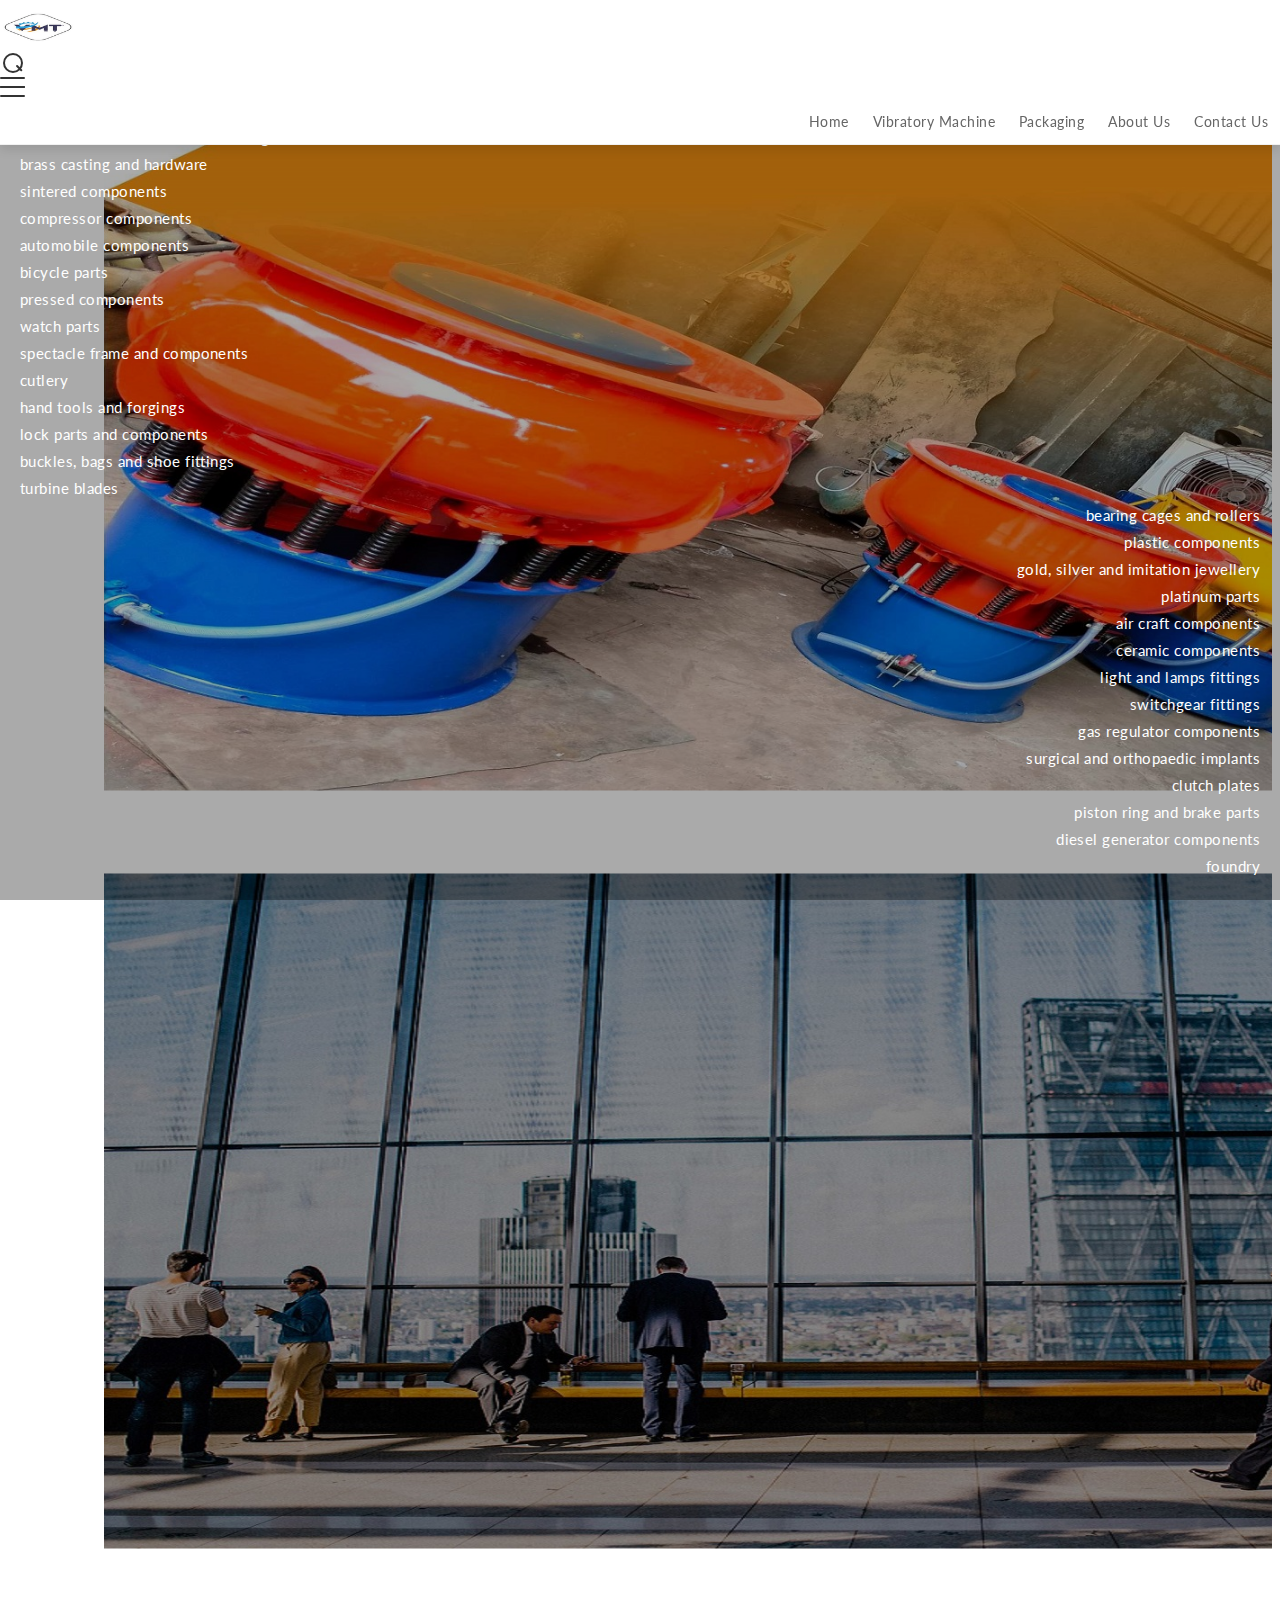
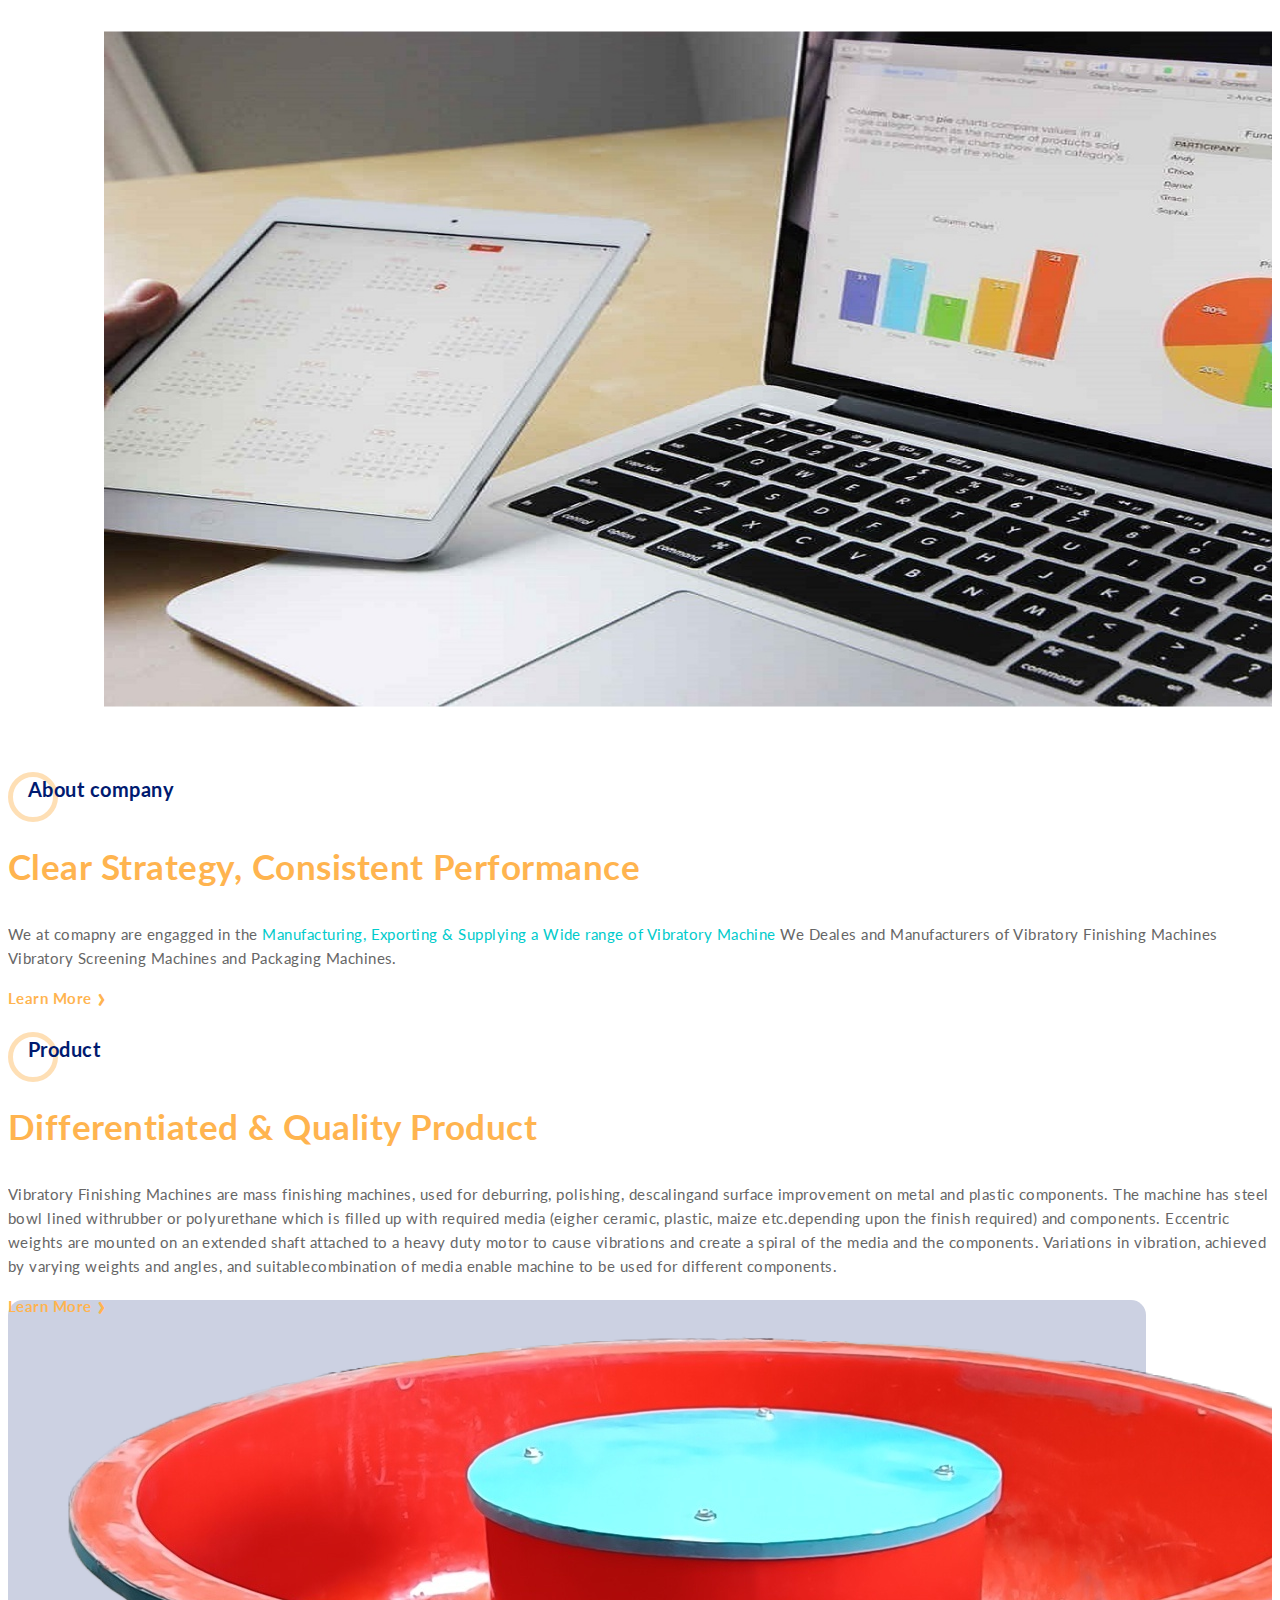
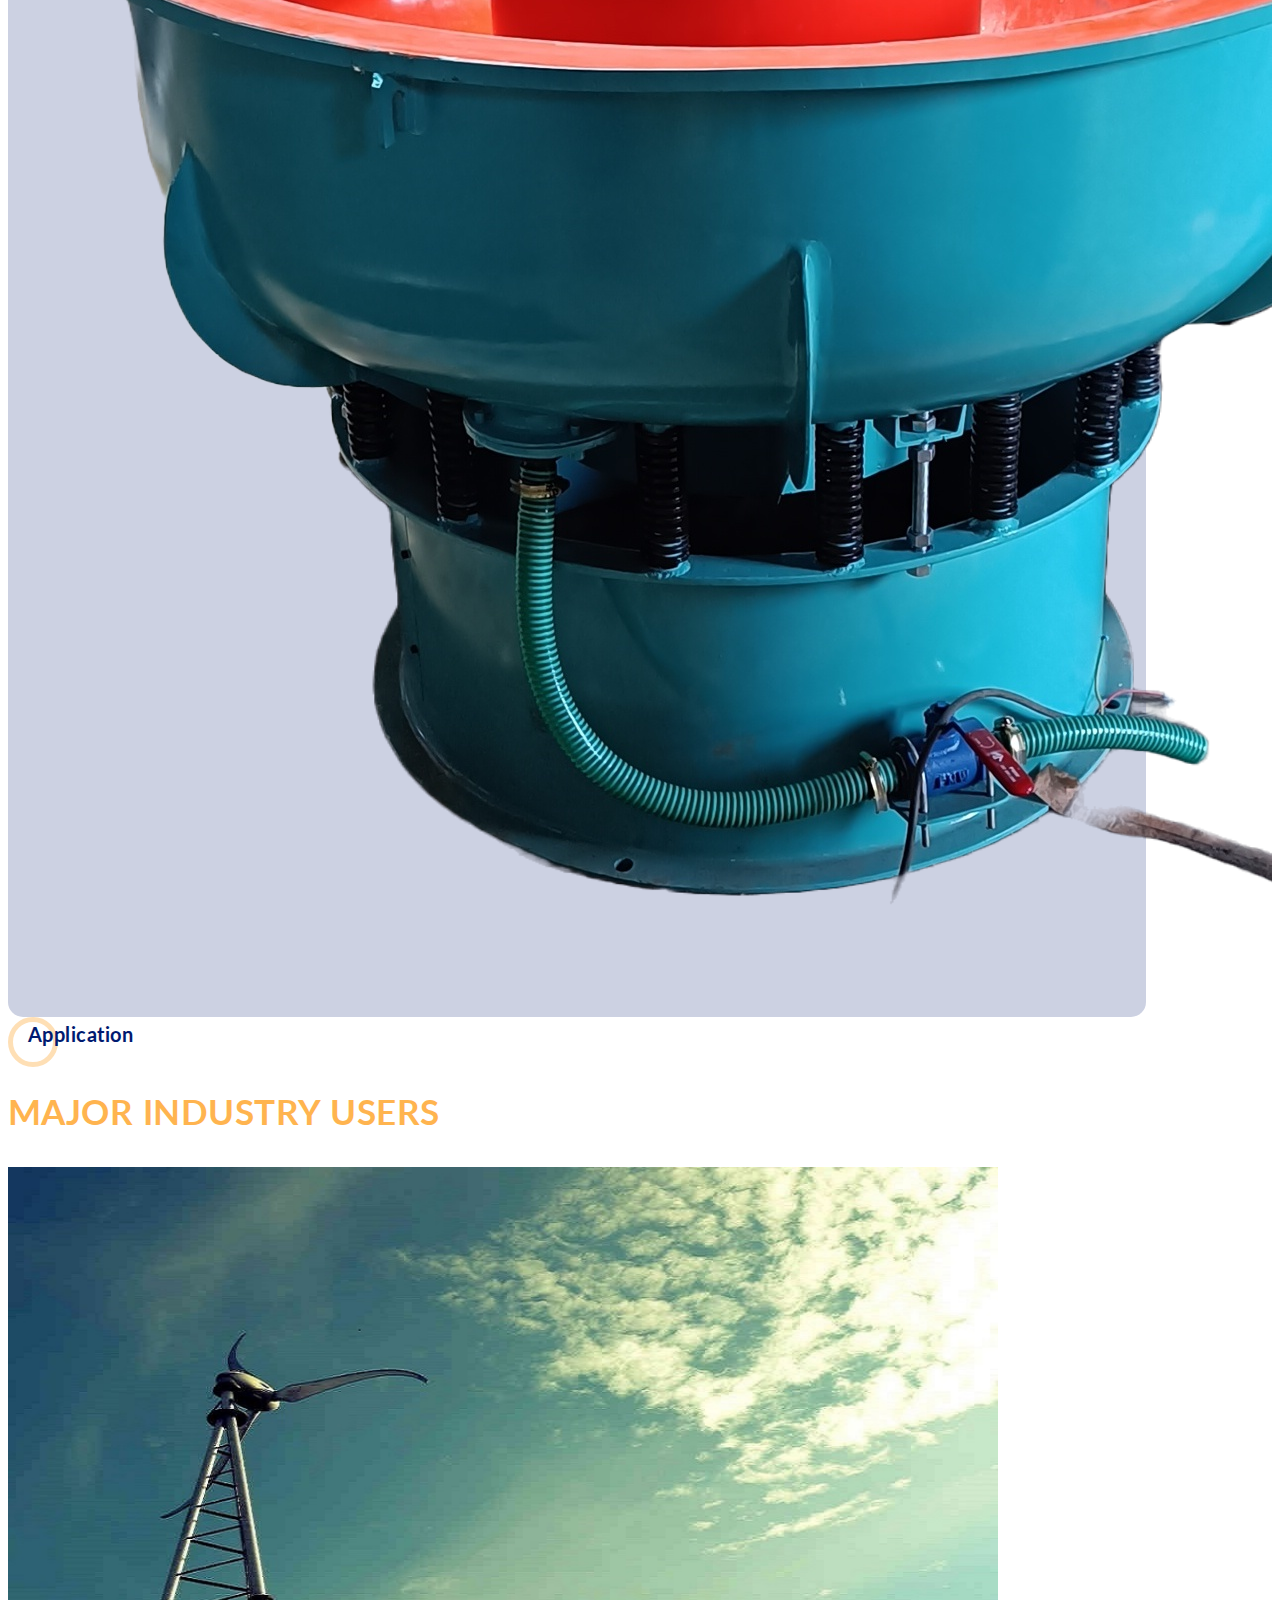
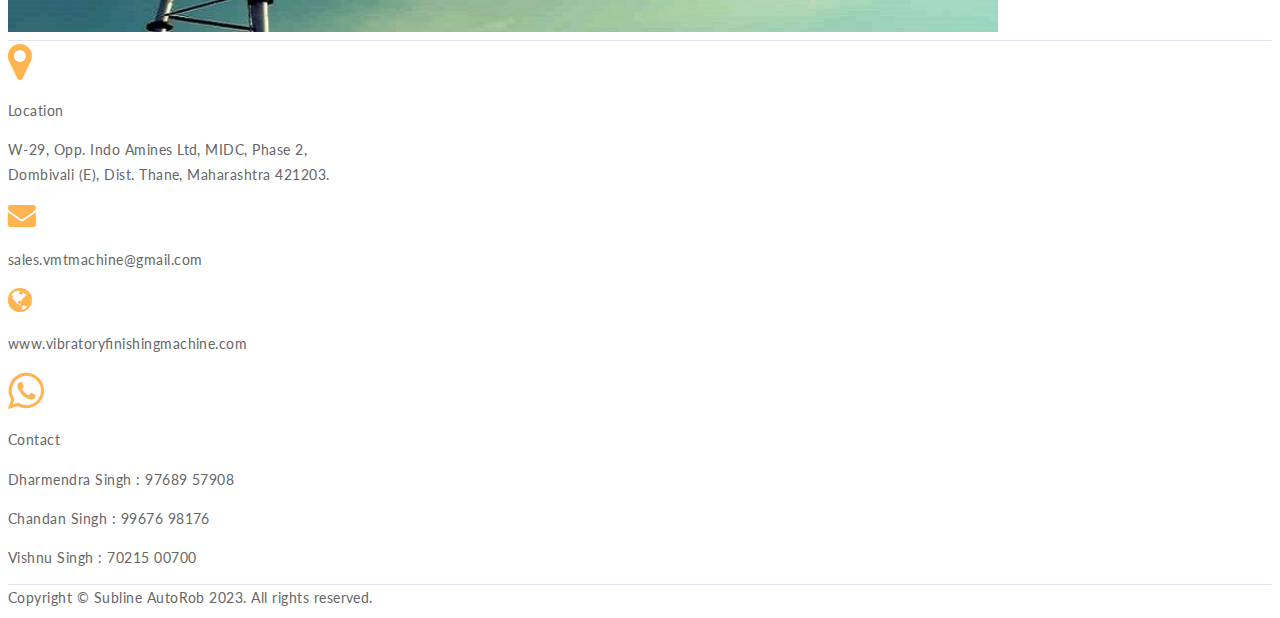
<file: Index.html>
<!doctype html>
<html translate="no">

<head>

	<title>VTM</title>
<meta charset="utf-8">
	<meta name="google" content="notranslate">
	<meta name="viewport" content="width=device-width, initial-scale=1, shrink-to-fit=no">
	<link rel="shortcut icon" href="image/menu_logo.ico">
	<link rel="preconnect" href="https://fonts.googleapis.com">
	<link rel="preconnect" href="https://fonts.gstatic.com" crossorigin>

	<link href="https://fonts.googleapis.com/css2?family=Lato:wght@400;700&display=swap" rel="stylesheet">
	<link href="https://cdn.jsdelivr.net/npm/bootstrap@5.1.3/dist/css/bootstrap.min.css" rel="stylesheet"
		integrity="sha384-1BmE4kWBq78iYhFldvKuhfTAU6auU8tT94WrHftjDbrCEXSU1oBoqyl2QvZ6jIW3" crossorigin="anonymous">
	<link rel="stylesheet" href="https://cdn.jsdelivr.net/npm/bootstrap-icons@1.8.1/font/bootstrap-icons.css">
	<link rel="stylesheet" href="https://ajantapharma.com/assets/frontend/css/swiper-bundle.min.css">

	<link href="assets/Style.css" rel="stylesheet">
	<!-- SB css link -->
	<link rel="stylesheet" href="https://cdn.datatables.net/1.12.1/css/jquery.dataTables.min.css">
	<link rel="stylesheet" href="https://ajantapharma.com/assets/frontend/css/sb-style.css">
	<link rel="stylesheet" href="https://cdnjs.cloudflare.com/ajax/libs/font-awesome/4.7.0/css/font-awesome.min.css">
	<link rel="stylesheet" href="https://ajantapharma.com/assets/frontend/css/aos.css">
	<script src='https://www.google.com/recaptcha/api.js'></script>
	<script src='assets/footer.css'></script>


	<link rel="stylesheet" href="https://ajantapharma.com/assets/frontend/css/w3.css">
	<!-- Global site tag (gtag.js) - Google Analytics -->



	<script>

		window.dataLayer = window.dataLayer || [];

		function gtag() { dataLayer.push(arguments); }

		gtag('js', new Date());



		gtag('config', 'UA-15106379-1');

</script>
</head>
<style>
	.pagination strong {
		border: 3px solid #ffe4c0;
		color: #ffb7a8;
		padding: 5px 0 0px 11px;
		height: 40px;
		width: 40px;
		border-radius: 100%;
	}
</style>
<style>
	input.larger_c {
		width: 16px;
		height: 16px;
	}

	.fa-3x,
	.fa-2x {
		color: #ffb44f !important;
	}
</style>

<body class="bodyWrapper">

	<header class="pageHeader">
		<div class="container headerNav">

			<div class="row align-items-center justify-content-between headerMain">
				<div class="col-auto order-lg-1"><a href="https://vibratoryfinishingmachine.com/" class="d-block"><img
                     src="images/menu_logo.ico" title="VTM" class="siteLogo"></a></div>
				<div class="col-auto order-lg-3">

					<div class="row align-items-center mobNav">
						<div class="col">
                     <button class="navigBtns searchBtn"><span class="circle"></span><span class="line"></span></button>
</div>
						<div class="col d-lg-none">
                     <button class="navigBtns menuBtn"><span></span><span></span><span></span><span></span></button>
   </div>
   </div>

   </div>
				<div class="col-12 col-lg order-lg-2 navigHolder">

					<ul class="menuList">
						<li><a href="index.html">Home</a>
   </li>

						<li><a href="">Vibratory Machine</a>
							<div class="subMenuContainer">
								<div class="w-100 submenuTop">
									<ul class="subMenuLinks">
										<li><a href="#">VFM</a></li>
										<li><a href="#">TROUGH</a>
   </li>
   </ul>
   </div>
   </div>
						</li>

						<li><a href="">Packaging</a>
							<div class="subMenuContainer">
								<div class="w-100 submenuTop">
									<ul class="subMenuLinks">
										<li><a href="#">Automated</a></li>
										<li><a href="#">Semi
												Automated</a></li>
										<li><a href="#">Others</a></li>
									</ul>
   </div>
   </div>
						</li>

						<li><a href="AboutUs.html">About Us</a></li>
						<li><a href="Contectus.html">Contact Us</a></li>

					</ul>

      </div>
      </div>

      </div>

		<div class="block search-overlay">
			<div class="container h-100">

				<div class="search-box d-flex w-100 h-100 justify-content-center align-items-center">
               <form class="searchForm" method="post" action="https://ajantapharma.com/ajanta/Search/Search_update">

						<div class="input-group h-100">
                     <input type="text" class="form-control me-3 rounded-0" placeholder="Type a keyword" name="search">
							<div class="input-group-append">
								<button class="searchSubmit btn ctaBtn" name="search_btn">Search</button>
      </div>
      </div>

					</form>
      </div>

      </div>
      </div>
	</header>
	<style>
		.banner-popup {
			position: fixed;
			left: 0;
			top: 0;
			width: 100%;
			height: 100%;
			z-index: 1099;
			background-color: rgba(0, 0, 0, 0.6);
			visibility: hidden;
			opacity: 0;
			transition: all 1s ease;
		}

		.banner-popup.show {
			visibility: visible;
			opacity: 1;
		}

		.banner-popup .box {

			width: 722px;
			position: absolute;
			left: 50%;
			top: 50%;
			transform: translate(-50%, -50%);
			display: flex;
			flex-wrap: wrap;
			opacity: 0;
			margin-left: 50px;
			transition: all 1s ease;

		}

		.banner-popup.show .box {
			opacity: 1;
			margin-left: 0;
		}

		.banner-popup .box .img-area {
			flex: 0 0 50%;
			max-width: 50%;
			position: relative;
			overflow: hidden;
			padding: 30px;
			display: flex;
			align-items: center;
			justify-content: center;
		}

		.banner-popup .box .img-area h1 {
			font-size: 30px;
		}

		.banner-popup .box .img-area .img {
			position: absolute;
			left: 0;
			top: 0;
			width: 100%;
			height: 100%;
			background-image: url('img/bg.jpg');
			background-size: cover;
			background-position: center;
			animation: zoomInOut 7s linear infinite;
			z-index: -1;

		}

		@keyframes zoomInOut {

			0%,
			100% {
				transform: scale(1);
			}

			50% {
				transform: scale(1.1);
			}
		}

		.banner-popup .box .form {
			flex: 0 0 50%;
			max-width: 50%;
			padding: 40px 30px;
		}

		.banner-popup .box .form h1 {
			color: #000000;
			font-size: 30px;
			margin: 0 0 30px;
		}

		.banner-popup .box .form .form-control {
			height: 45px;
			margin-bottom: 30px;
			width: 100%;
			border: none;
			border-bottom: 1px solid #cccccc;
			font-size: 15px;
			color: #000000;
		}

		.banner-popup .box .form .form-control:focus {
			outline: none;
		}

		.banner-popup .box .form label {
			font-size: 15px;
			color: #555555;
		}

		.banner-popup .box .form .btn {
			width: 100%;
			background-color: #E91E63;
			margin-top: 40px;
			height: 45px;
			border: none;
			border-radius: 25px;
			font-size: 15px;
			text-transform: uppercase;
			color: #ffffff;
			cursor: pointer;
		}

		.banner-popup .box .form .btn:focus {
			outline: none;
		}

		.banner-popup .box .form .close {
			position: absolute;
			right: 10px;
			top: 0px;
			font-size: 30px;
			cursor: pointer;
		}

		/*responsive*/
		@media(max-width: 767px) {
			.banner-popup .box {
				width: calc(100% - 30px);
			}

			.banner-popup .box .img-area {
				display: none;
			}

			.banner-popup .box .form {
				flex: 0 0 100%;
				max-width: 100%;
			}
		}
	</style>



	<div class="pageWrapper" id="sticky-anchor">

		<!-- banner starts -->
		<section class="heroSection mt-md-5">
			<div class="swiper heroSwiper mb-4">


				<div class="swiper-pagination"></div>
				<div class="swiper-wrapper">

					<div class="swiper-slide">



						<div class="container  position-relative">
							<div class="row justify-content-between">

                        <div class="col-12 bannerPic"><img src="images/HomeDesktopheader.jpg" class="w-100" width="1920"
                              height="750">
      </div>
								<div class="text-box">
									<h2 class="bigText mb-1 mb-sm-4">Vibratory Machine
										<span style="color:rgba(0,203,203,1);">Technology</span>
									</h2>
									<div
										class="row justify-content-center justify-content-sm-start aj-banner-box-text gx-1 gx-sm-2 gx-md-5">
										<div class="col-sm col-auto banner-test-box">
											<div class="bannerTextbox"><span>5+</span> <br> Plant</div>
      </div>
										<div class="col-sm col-auto banner-test-box">
											<div class="bannerTextbox"><span>6%</span> <br> of Revenue</div>
      </div>
      </div>

      </div>


      </div>


      </div>
      </div>


					<div class="swiper-slide">
						<div class="container  position-relative">
							<div class="row justify-content-between">
         
                        <div class="col-12 bannerPic"><img src="images/HomeDesktopheader2.jpg" class="w-100" width="1920"
                              height="750">
									<div class="text-box">
										<h2 class="bigText mb-1 mb-sm-4">Many 1<sup>st</sup> to Market Products</h2>
										<div
											class="row justify-content-center justify-content-sm-start aj-banner-box-text gx-1 gx-sm-2 gx-md-5">
											<div class="col-sm col-auto banner-test-box">
												<div class="bannerTextbox"><span>100+</span> <br> Products</div>
      </div>
											<div class="col-sm col-auto banner-test-box">
												<div class="bannerTextbox"><span>Specialty</span> <br> Vibratory Machine
      </div>
      </div>
      </div> 

									</div>



								</div>



      </div> 


      </div>
      </div>

					<div class="swiper-slide">



						<div class="container  position-relative">
							<div class="row justify-content-between">

                        <div class="col-12 bannerPic"><img src="images/78.jpg" class="w-100" width="1920" height="750">
									<div class="text-box">
										<h2 class="bigText mb-1 mb-sm-4">Global Business</h2>
										<div
											class="row justify-content-center justify-content-sm-start aj-banner-box-text gx-1 gx-sm-2 gx-md-5">
											<div class="col-sm col-auto banner-test-box">
												<div class="bannerTextbox"><span>30+</span> <br> Countries</div>
											</div>
											<div class="col-sm col-auto banner-test-box">
												<div class="bannerTextbox"><span>Diversified</span> <br> Markets</div>
       </div> 
       </div> 
      
       </div>



      </div> 
      
     
      
							</div>


      </div>
      </div>
      </div>
      </div>
		</section>
		<!-- banner ends -->

		<section class="mainContainer py-md-5 py-3">
			<div class="container">

				<div class="row gx-5 justify-content-between homeSection mb-5 ">
					<div class="col-md-12 pe-md-5 align-self-center mb-5">
						<h3 class="sectionTitle mb-3">About company</h3>
						<h1 class="mb-4">Clear Strategy, Consistent Performance</h1>
						<p>We at comapny are engagged in the
							<span style="color:rgba(0,203,203,1);">Manufacturing, Exporting &amp; Supplying a Wide
								range of Vibratory Machine</span>
							We Deales and Manufacturers of Vibratory Finishing Machines Vibratory Screening Machines and
							Packaging Machines.
						</p>
						<a href="AboutUs.html" class="learnMore">Learn More </a>
      </div>
      </div>

				<div class="row gx-5 justify-content-between homeSection mb-5">
					<div class="col-md-8  ps-md-5 align-self-center order-md-2 mb-5">
						<h3 class="sectionTitle mb-3">Product</h3>
						<h1 class="mb-4">Differentiated & Quality Product</h1>
						<p>Vibratory Finishing Machines are mass finishing machines, used for deburring, polishing,
							descalingand surface improvement
							on metal and plastic components. The machine has steel bowl lined withrubber or polyurethane
							which is filled up with required media (eigher ceramic, plastic, maize etc.depending upon
							the
							finish required) and components. Eccentric weights are mounted on an extended shaft attached
							to a
							heavy duty motor to cause vibrations and create a spiral of the media and the components.
							Variations in vibration, achieved by varying weights and angles, and suitablecombination of
							media
							enable machine to be used for different components.</p>
						<a href="VFM.html" class="learnMore">Learn More </a>
					</div>

					<div class="col-md-4 mb-5">
                  <div class="homePic"><img src="images/finished pics vibro vmt/My project (1).png" class="w-100 d-block"
                        data-aos="fade-right"></div>
      </div>
      </div>

				<div class="row homeSection  justify-content-between mb-5 ">
					<h3 class="sectionTitle mb-3">Application</h3>
					<h1 class="mb-4">MAJOR INDUSTRY USERS</h1>

               <div class="rndBig position-relative col-md-10 my-5 aos-init aos-animate" data-aos="fade-up"
                  style="margin: auto;">
                  <img src="images/r43.jpg" class="w-100" width="990" height="465">
						<div class="rndText aos-init aos-animate" data-aos="zoom-in">

							<div class="col-md-10  d-flex justify-content-between">
								<div class="" data-aos="fade-left">
									<!-- <a href="/ajanta/r_and_d" class="learnMore">Learn More </a> -->
									<span>aluminium extrusion and die casting</span><br>
									<span>brass casting and hardware </span><br>
									<span>sintered components</span><br>
									<span>compressor components </span><br>
									<span>automobile components</span><br>
									<span>bicycle parts</span><br>
									<span>pressed components</span><br>
									<span>watch parts</span><br>
									<span>spectacle frame and components</span><br>
									<span>cutlery</span><br>
									<span>hand tools and forgings</span><br>
									<span>lock parts and components</span><br>
									<span>buckles, bags and shoe fittings</span><br>
									<span>turbine blades</span>
   </div>
                        <div data-aos="fade-right" style="text-align:right;">
									<span>bearing cages and rollers</span><br>
									<span>plastic components </span><br>
									<span>gold, silver and imitation jewellery</span><br>
									<span>platinum parts </span><br>
									<span>air craft components</span><br>
									<span>ceramic components</span><br>
									<span>light and lamps fittings</span><br>
									<span>switchgear fittings</span><br>
									<span>gas regulator components</span><br>
									<span>surgical and orthopaedic implants</span><br>
									<span>clutch plates</span><br>
									<span>piston ring and brake parts</span><br>
									<span>diesel generator components</span><br>
									<span>foundry</span>
</div>
</div>
</div>
      </div>
					
      </div>
      </div>
		</section>



   </div>
   
	<script>

		const loginPopup = document.querySelector(".banner-popup");
		const close = document.querySelector(".close");


		window.addEventListener("load", function () {

			showPopup();
			// setTimeout(function(){
			//   loginPopup.classList.add("show");
			// },5000)

		})

		function showPopup() {
			const timeLimit = 3 // seconds;
			let i = 0;
			const timer = setInterval(function () {
				i++;
				if (i == timeLimit) {
					clearInterval(timer);
					loginPopup.classList.add("show");
				}
				console.log(i)
			}, 1000);
		}


		close.addEventListener("click", function () {
			loginPopup.classList.remove("show");
		})



		/* ----- JavaScript ----- */
		window.onload = function () {
			/* Cache the popup. */
			var popup = document.getElementById("popup");

			/* Show the popup. */
			popup.classList.remove("hidden");

			/* Fade the popup in */
			setTimeout(() => popup.classList.add("fade-in"));


		};

	</script>
	<footer>
		<div class="container pageFooter clearfix">
			<div class="d-flex flex-row">
				<div class="col-md-4 align-items-center justify-content-between">
               <i class="fa fa-map-marker fa-3x"></i> 
               <p class="fw-bold title m-0">Location</p>
					<p class="text m-0">W-29, Opp. Indo Amines Ltd, MIDC, Phase 2,</br> Dombivali (E), Dist. Thane,
						Maharashtra 421203.</p>
            </div>
				<div class="col-md-4 align-items-center justify-content-between">
            <div class="row">
               <i class="fa fa-envelope fa-2x"></i> 
               <p class="text m-0">sales.vmtmachine@gmail.com</p>
            </div>
            <div class="row">
                  <i class="fa fa-globe fa-2x"></i>
                  <p class="text m-0">www.vibratoryﬁnishingmachine.com</p>
               </div>
               </div>
				<div class="col-md-4 align-items-center justify-content-between">
               <i class="fa fa-whatsapp fa-3x"></i> 
               <p class="fw-bold title m-0">Contact</p>
               <p class="text m-0">Dharmendra Singh : 97689 57908</p>
					<p class="text m-0">Chandan Singh : 99676 98176</p>
               <p class="text m-0">Vishnu Singh : 70215 00700</p>
            </div>
         </div>
      </div>
     
		<div class="container pageFooter clearfix">
			<div class="row py-3 text-center">
				<div class="col-sm-6 text-sm-start">
					Copyright © Subline AutoRob 2023. All rights reserved.
         </div>
				<div class="col-sm-6 text-sm-end">
					<!-- <div class="col-sm-4 text-sm-end"><a href="https://kwebmaker.com/">K Webmaker™</a></div> -->
      </div> 

   </div>
  

	</footer>



	<script src="https://ajantapharma.com/assets/frontend/js/jquery-3.5.1.min.js"></script>

	<script src="https://cdn.jsdelivr.net/npm/bootstrap@5.1.3/dist/js/bootstrap.bundle.min.js"
		integrity="sha384-ka7Sk0Gln4gmtz2MlQnikT1wXgYsOg+OMhuP+IlRH9sENBO0LRn5q+8nbTov4+1p"
		crossorigin="anonymous"></script>
	<script src="https://ajantapharma.com/assets/frontend/js/swiper-bundle.min.js"></script>
	<script src="https://ajantapharma.com/assets/frontend/js/aos.js"></script>

	<script src="https://ajantapharma.com/assets/frontend/js/common.js"></script>
	<script type="text/javascript" src="https://ajantapharma.com/assets/frontend/js/jquery.sticky-kit.min.js"></script>


	<script>

		$(".bannerCategoryBtn").click(function () { $(".bannerCategoryList").slideToggle() });

		var heroSwiper = new Swiper('.heroSwiper', {
			speed: 1000, loop: true, allowTouchMove: true,
			autoplay: { delay: 5000, disableOnInteraction: false },
			// navigation: {nextEl:'.heroNext',prevEl:'.heroPrev'},


			pagination: {
				el: '.swiper-pagination',
				clickable: true
			},

		});


		AOS.init({
			easing: 'ease-out-back',
			duration: 1200
		});

		$(window).on('load', function () {
			$(window).scroll(function () {
				var e = 0,
					o = $(".counters").offset().top - window.innerHeight;
				0 == e && $(window).scrollTop() > o && ($(".counter-value").each(function () {
					var e = $(this),
						o = e.attr("data-count");
					$({
						countNum: e.text()
					}).animate({
						countNum: o
					}, {
						duration: 1000,
						easing: "swing",
						step: function () {
							e.text(Math.floor(this.countNum))
						},
						complete: function () {
							e.text(this.countNum)
						}
					})
				}), e = 1)
			});
		});

		$(window).on('load', function () {
			$(window).scroll(function () {
				var e = 0,
					o = $(".counters").offset().top - window.innerHeight;
				0 == e && $(window).scrollTop() > o && ($(".counter-value").each(function () {
					var e = $(this),
						o = e.attr("data-count");
					$({
						countNum: e.text()
					}).animate({
						countNum: o
					}, {
						duration: 1000,
						easing: "swing",
						step: function () {
							e.text(Math.floor(this.countNum))
						},
						complete: function () {
							e.text(this.countNum)
						}
					})
				}), e = 1)
			});
		});
		if ($(window).width() > 999) {
			$(".sticklinks").stick_in_parent({ parent: ".stickCol", offset_top: 100 });
		}




		$('.bodBox').click(function () {
			$(this).next('.bodPop').fadeIn();
			$('body').addClass('overflow-hidden');
		});



		$('.closeBod').click(function () {
			$('.bodPop').fadeOut();
			$('body').removeClass('overflow-hidden');
		});

		$('#quarter-menu li:first-child').addClass('active');
		$('.tab-content').hide();
		$('.tab-content:first').show();

		// Click function
		$('#quarter-menu li').click(function () {
			$('#quarter-menu li').removeClass('active');
			$(this).addClass('active');
			$('.tab-content').hide();

			var activeTab = $(this).find('a').attr('href');
			$(activeTab).slideDown();
			return false;
		});




		$('.question').click(function () {
			$(this).toggleClass('active').siblings('.question').removeClass('active');
			$(this).next('.answer').slideToggle().siblings('.answer').slideUp();
		})
</script>
<script>
		$(function () {

			$('a[data-toggle="tab"]').on('shown.bs.tab', function (e) {
				localStorage.setItem('lastTab', $(this).attr('href'));
			});
			var lastTab = localStorage.getItem('lastTab');

			if (lastTab) {
				$('[href="' + lastTab + '"]').tab('show');
			}

   });



		$(".resultYearbtn").click(function () { $(".resultList").slideToggle() }); 
 </script>


</body>

</html>
</file>
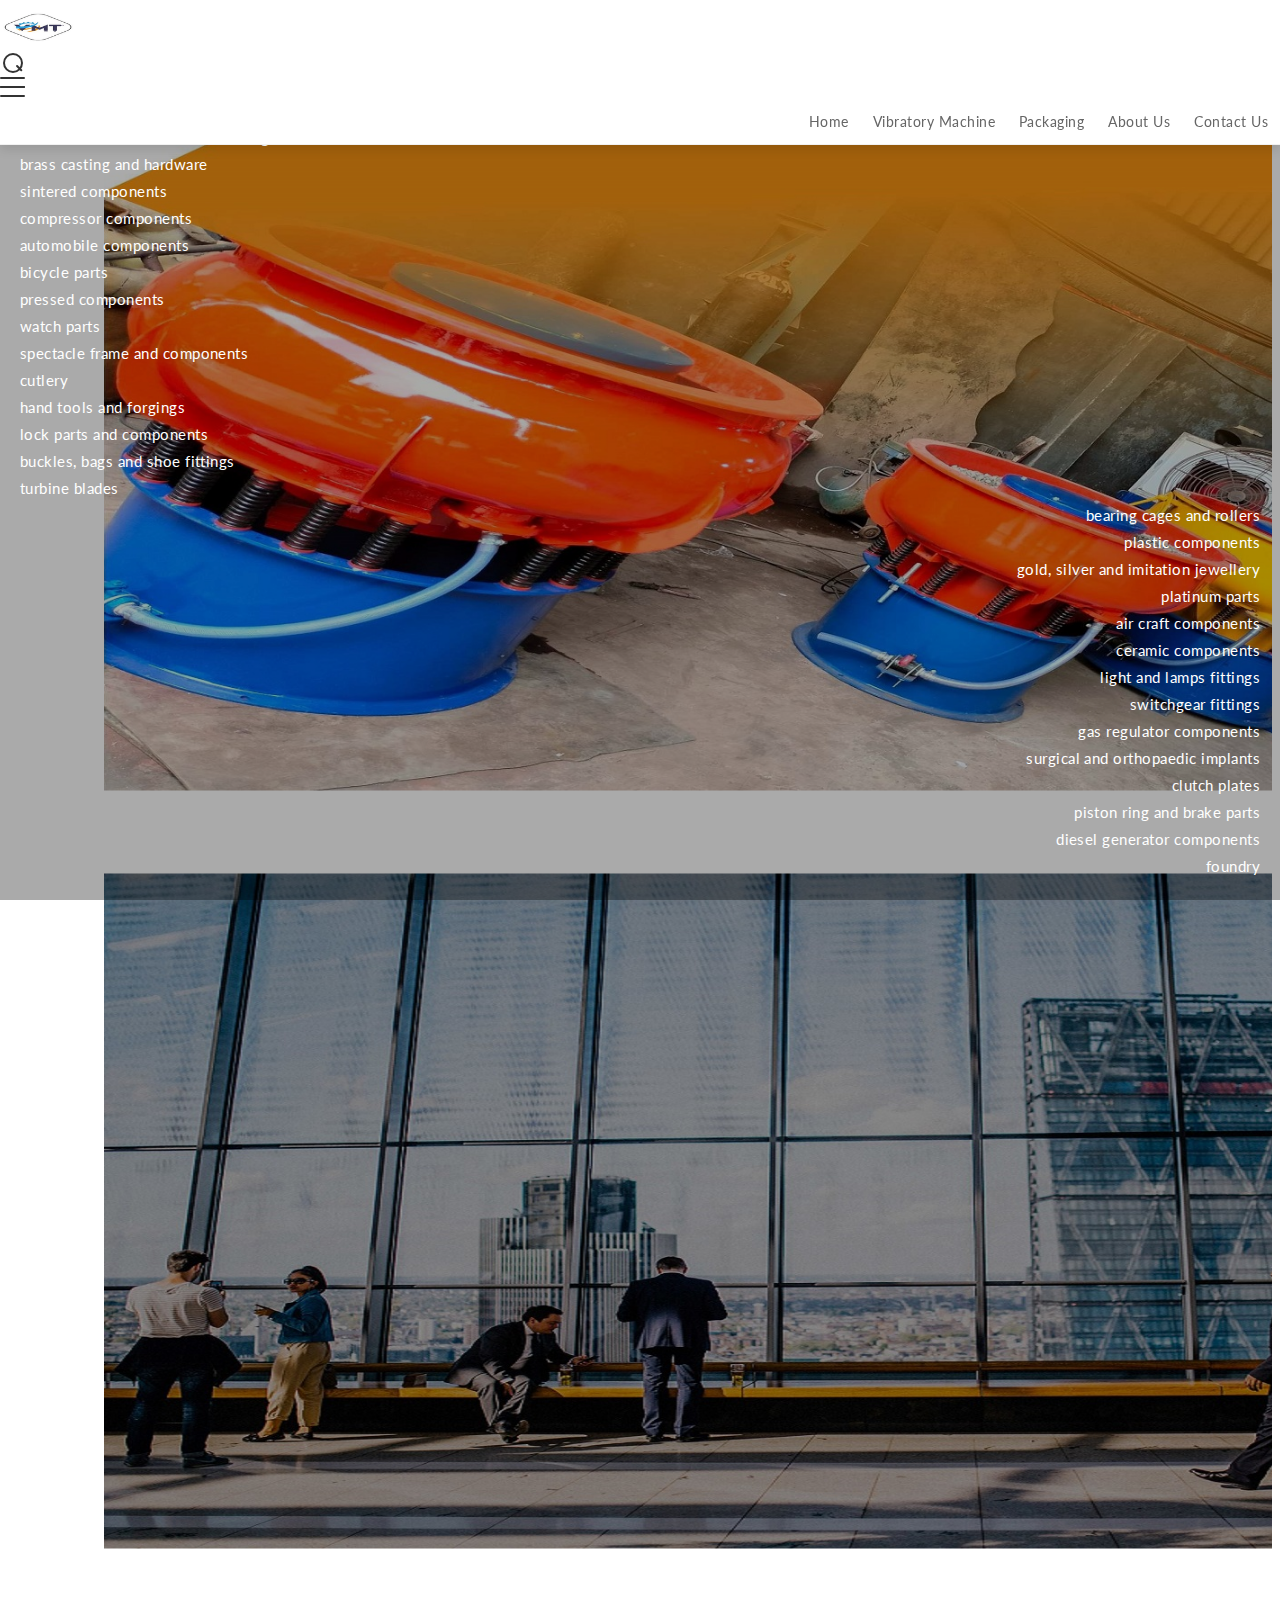
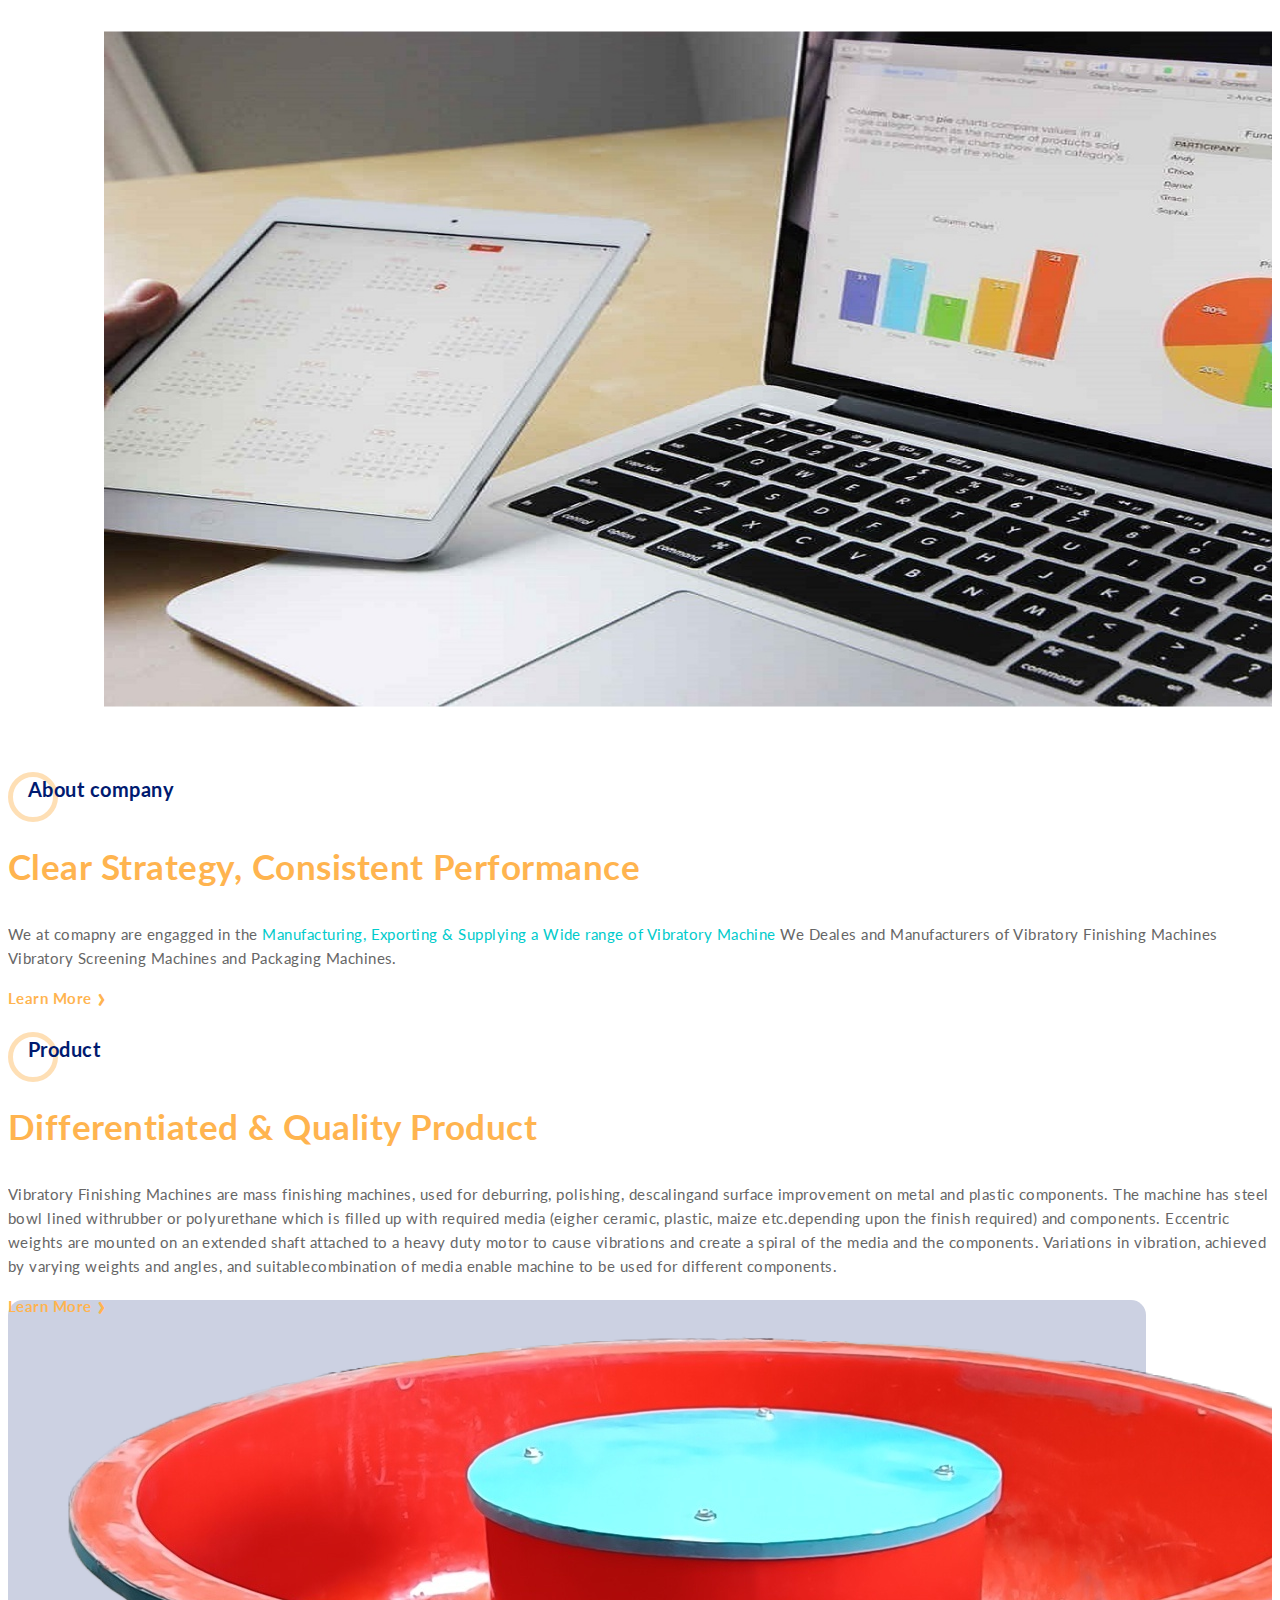
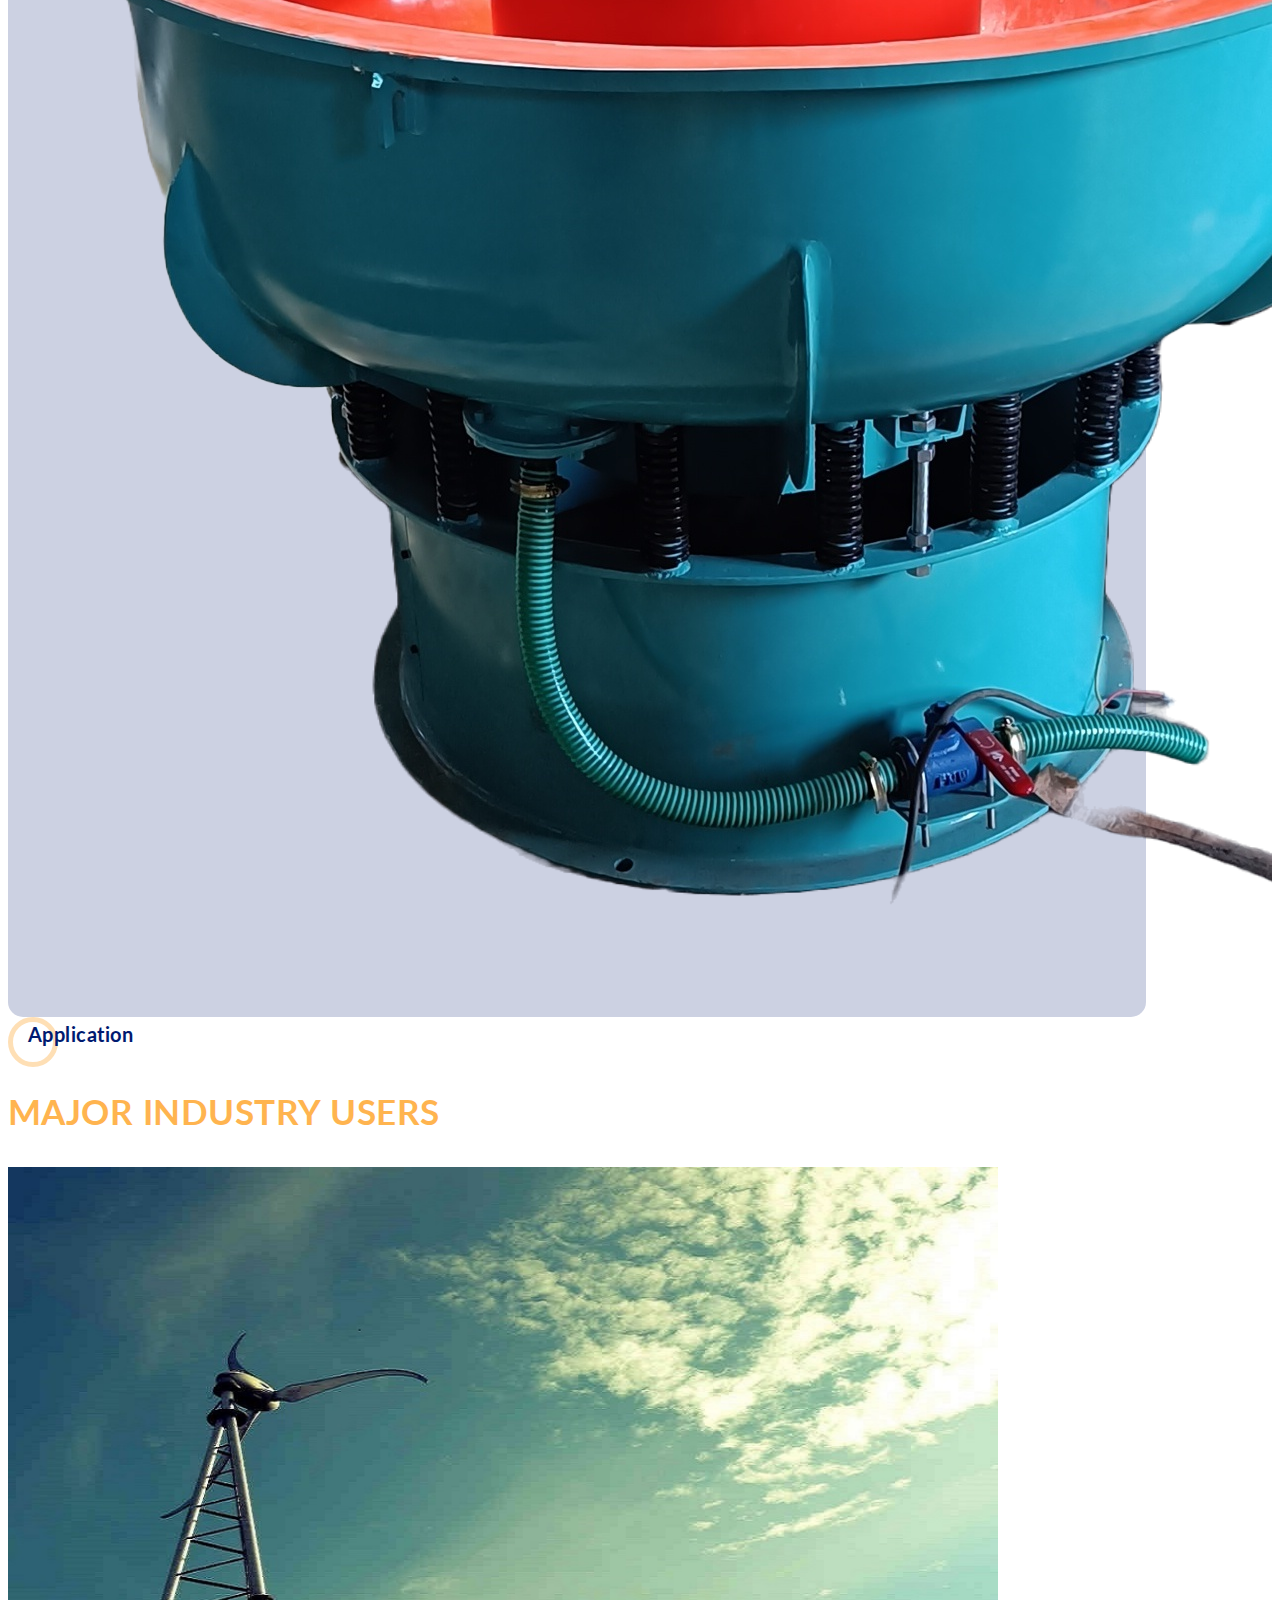
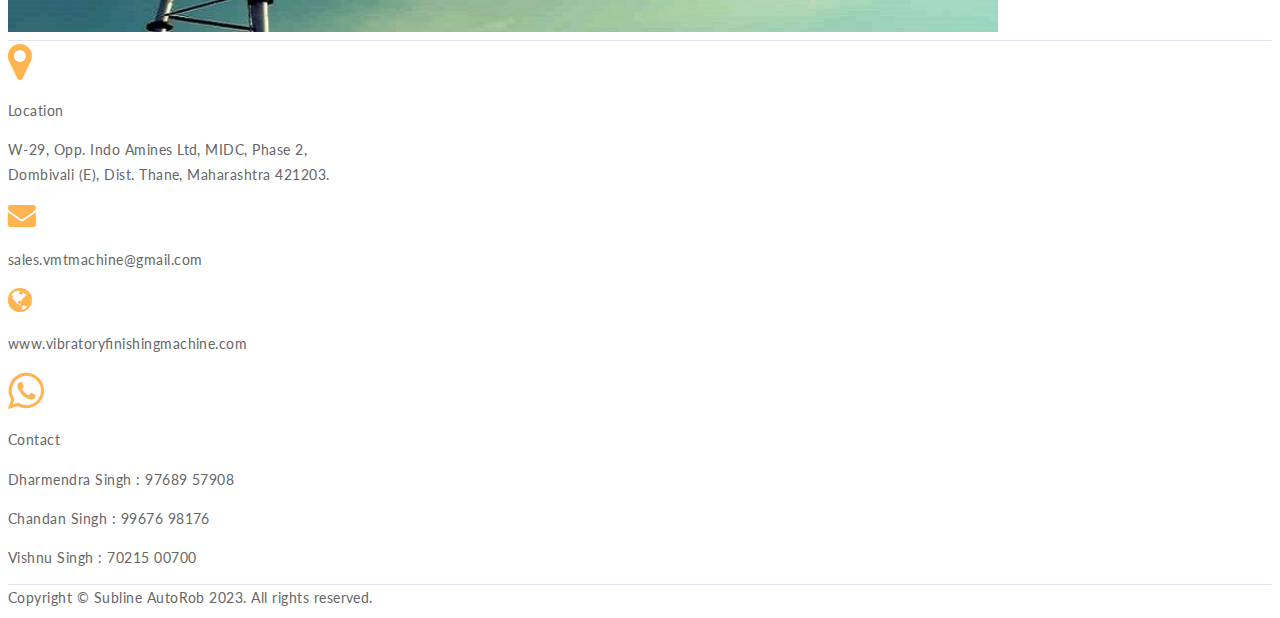
<file: index.html>
<!doctype html>
<html translate="no">

<head>

   <title>VTM</title>
   <meta charset="utf-8">
   <meta name="google" content="notranslate">
   <meta name="viewport" content="width=device-width, initial-scale=1, shrink-to-fit=no">
   <link rel="shortcut icon" href="image/menu_logo.ico">
   <link rel="preconnect" href="https://fonts.googleapis.com">
   <link rel="preconnect" href="https://fonts.gstatic.com" crossorigin>

   <link href="https://fonts.googleapis.com/css2?family=Lato:wght@400;700&display=swap" rel="stylesheet">
   <link href="https://cdn.jsdelivr.net/npm/bootstrap@5.1.3/dist/css/bootstrap.min.css" rel="stylesheet"
      integrity="sha384-1BmE4kWBq78iYhFldvKuhfTAU6auU8tT94WrHftjDbrCEXSU1oBoqyl2QvZ6jIW3" crossorigin="anonymous">
   <link rel="stylesheet" href="https://cdn.jsdelivr.net/npm/bootstrap-icons@1.8.1/font/bootstrap-icons.css">
   <link rel="stylesheet" href="https://ajantapharma.com/assets/frontend/css/swiper-bundle.min.css">

   <link href="assets/Style.css" rel="stylesheet">
   <!-- SB css link -->
   <link rel="stylesheet" href="https://cdn.datatables.net/1.12.1/css/jquery.dataTables.min.css">
   <link rel="stylesheet" href="https://ajantapharma.com/assets/frontend/css/sb-style.css">
   <link rel="stylesheet" href="https://cdnjs.cloudflare.com/ajax/libs/font-awesome/4.7.0/css/font-awesome.min.css">
   <link rel="stylesheet" href="https://ajantapharma.com/assets/frontend/css/aos.css">
   <script src='https://www.google.com/recaptcha/api.js'></script>
   <script src='assets/footer.css'></script>


   <link rel="stylesheet" href="https://ajantapharma.com/assets/frontend/css/w3.css">
   <!-- Global site tag (gtag.js) - Google Analytics -->



   <script>

      window.dataLayer = window.dataLayer || [];

      function gtag() { dataLayer.push(arguments); }

      gtag('js', new Date());



      gtag('config', 'UA-15106379-1');

   </script>
</head>
<style>
   .pagination strong {
      border: 3px solid #ffe4c0;
      color: #ffb7a8;
      padding: 5px 0 0px 11px;
      height: 40px;
      width: 40px;
      border-radius: 100%;
   }
</style>
<style>
   input.larger_c {
      width: 16px;
      height: 16px;
   }

   .fa-3x,
   .fa-2x {
      color: #ffb44f !important;
   }
</style>

<body class="bodyWrapper">

   <header class="pageHeader">
      <div class="container headerNav">

         <div class="row align-items-center justify-content-between headerMain">
            <div class="col-auto order-lg-1"><a href="https://vibratoryfinishingmachine.com/" class="d-block"><img
                     src="images/menu_logo.ico" title="VTM" class="siteLogo"></a></div>
            <div class="col-auto order-lg-3">

               <div class="row align-items-center mobNav">
                  <div class="col">
                     <button class="navigBtns searchBtn"><span class="circle"></span><span class="line"></span></button>
                  </div>
                  <div class="col d-lg-none">
                     <button class="navigBtns menuBtn"><span></span><span></span><span></span><span></span></button>
                  </div>
               </div>

            </div>
            <div class="col-12 col-lg order-lg-2 navigHolder">

               <ul class="menuList">
                  <li><a href="index.html">Home</a>
                  </li>

                  <li><a href="">Vibratory Machine</a>
                     <div class="subMenuContainer">
                        <div class="w-100 submenuTop">
                           <ul class="subMenuLinks">
                              <li><a href="#">VFM</a></li>
                              <li><a href="#">TROUGH</a>
                              </li>
                           </ul>
                        </div>
                     </div>
                  </li>

                  <li><a href="">Packaging</a>
                     <div class="subMenuContainer">
                        <div class="w-100 submenuTop">
                           <ul class="subMenuLinks">
                              <li><a href="#">Automated</a></li>
                              <li><a href="#">Semi
                                    Automated</a></li>
                              <li><a href="#">Others</a></li>
                           </ul>
                        </div>
                     </div>
                  </li>

                  <li><a href="AboutUs.html">About Us</a></li>
                  <li><a href="Contectus.html">Contact Us</a></li>

               </ul>

            </div>
         </div>

      </div>

      <div class="block search-overlay">
         <div class="container h-100">

            <div class="search-box d-flex w-100 h-100 justify-content-center align-items-center">
               <form class="searchForm" method="post" action="https://ajantapharma.com/ajanta/Search/Search_update">

                  <div class="input-group h-100">
                     <input type="text" class="form-control me-3 rounded-0" placeholder="Type a keyword" name="search">
                     <div class="input-group-append">
                        <button class="searchSubmit btn ctaBtn" name="search_btn">Search</button>
                     </div>
                  </div>

               </form>
            </div>

         </div>
      </div>
   </header>
   <style>
      .banner-popup {
         position: fixed;
         left: 0;
         top: 0;
         width: 100%;
         height: 100%;
         z-index: 1099;
         background-color: rgba(0, 0, 0, 0.6);
         visibility: hidden;
         opacity: 0;
         transition: all 1s ease;
      }

      .banner-popup.show {
         visibility: visible;
         opacity: 1;
      }

      .banner-popup .box {

         width: 722px;
         position: absolute;
         left: 50%;
         top: 50%;
         transform: translate(-50%, -50%);
         display: flex;
         flex-wrap: wrap;
         opacity: 0;
         margin-left: 50px;
         transition: all 1s ease;

      }

      .banner-popup.show .box {
         opacity: 1;
         margin-left: 0;
      }

      .banner-popup .box .img-area {
         flex: 0 0 50%;
         max-width: 50%;
         position: relative;
         overflow: hidden;
         padding: 30px;
         display: flex;
         align-items: center;
         justify-content: center;
      }

      .banner-popup .box .img-area h1 {
         font-size: 30px;
      }

      .banner-popup .box .img-area .img {
         position: absolute;
         left: 0;
         top: 0;
         width: 100%;
         height: 100%;
         background-image: url('img/bg.jpg');
         background-size: cover;
         background-position: center;
         animation: zoomInOut 7s linear infinite;
         z-index: -1;

      }

      @keyframes zoomInOut {

         0%,
         100% {
            transform: scale(1);
         }

         50% {
            transform: scale(1.1);
         }
      }

      .banner-popup .box .form {
         flex: 0 0 50%;
         max-width: 50%;
         padding: 40px 30px;
      }

      .banner-popup .box .form h1 {
         color: #000000;
         font-size: 30px;
         margin: 0 0 30px;
      }

      .banner-popup .box .form .form-control {
         height: 45px;
         margin-bottom: 30px;
         width: 100%;
         border: none;
         border-bottom: 1px solid #cccccc;
         font-size: 15px;
         color: #000000;
      }

      .banner-popup .box .form .form-control:focus {
         outline: none;
      }

      .banner-popup .box .form label {
         font-size: 15px;
         color: #555555;
      }

      .banner-popup .box .form .btn {
         width: 100%;
         background-color: #E91E63;
         margin-top: 40px;
         height: 45px;
         border: none;
         border-radius: 25px;
         font-size: 15px;
         text-transform: uppercase;
         color: #ffffff;
         cursor: pointer;
      }

      .banner-popup .box .form .btn:focus {
         outline: none;
      }

      .banner-popup .box .form .close {
         position: absolute;
         right: 10px;
         top: 0px;
         font-size: 30px;
         cursor: pointer;
      }

      /*responsive*/
      @media(max-width: 767px) {
         .banner-popup .box {
            width: calc(100% - 30px);
         }

         .banner-popup .box .img-area {
            display: none;
         }

         .banner-popup .box .form {
            flex: 0 0 100%;
            max-width: 100%;
         }
      }
   </style>



   <div class="pageWrapper" id="sticky-anchor">

      <!-- banner starts -->
      <section class="heroSection mt-md-5">
         <div class="swiper heroSwiper mb-4">


            <div class="swiper-pagination"></div>
            <div class="swiper-wrapper">

               <div class="swiper-slide">



                  <div class="container  position-relative">
                     <div class="row justify-content-between">

                        <div class="col-12 bannerPic"><img src="images/HomeDesktopheader.jpg" class="w-100" width="1920"
                              height="750">
                        </div>
                        <div class="text-box">
                           <h2 class="bigText mb-1 mb-sm-4">Vibratory Machine
                              <span style="color:rgba(0,203,203,1);">Technology</span>
                           </h2>
                           <div
                              class="row justify-content-center justify-content-sm-start aj-banner-box-text gx-1 gx-sm-2 gx-md-5">
                              <div class="col-sm col-auto banner-test-box">
                                 <div class="bannerTextbox"><span>5+</span> <br> Plant</div>
                              </div>
                              <div class="col-sm col-auto banner-test-box">
                                 <div class="bannerTextbox"><span>6%</span> <br> of Revenue</div>
                              </div>
                           </div>

                        </div>


                     </div>


                  </div>
               </div>


               <div class="swiper-slide">
                  <div class="container  position-relative">
                     <div class="row justify-content-between">

                        <div class="col-12 bannerPic"><img src="images/HomeDesktopheader2.jpg" class="w-100" width="1920"
                              height="750">
                           <div class="text-box">
                              <h2 class="bigText mb-1 mb-sm-4">Many 1<sup>st</sup> to Market Products</h2>
                              <div
                                 class="row justify-content-center justify-content-sm-start aj-banner-box-text gx-1 gx-sm-2 gx-md-5">
                                 <div class="col-sm col-auto banner-test-box">
                                    <div class="bannerTextbox"><span>100+</span> <br> Products</div>
                                 </div>
                                 <div class="col-sm col-auto banner-test-box">
                                    <div class="bannerTextbox"><span>Specialty</span> <br> Vibratory Machine
                                    </div>
                                 </div>
                              </div>

                           </div>



                        </div>



                     </div>


                  </div>
               </div>

               <div class="swiper-slide">



                  <div class="container  position-relative">
                     <div class="row justify-content-between">

                        <div class="col-12 bannerPic"><img src="images/78.jpg" class="w-100" width="1920" height="750">
                           <div class="text-box">
                              <h2 class="bigText mb-1 mb-sm-4">Global Business</h2>
                              <div
                                 class="row justify-content-center justify-content-sm-start aj-banner-box-text gx-1 gx-sm-2 gx-md-5">
                                 <div class="col-sm col-auto banner-test-box">
                                    <div class="bannerTextbox"><span>30+</span> <br> Countries</div>
                                 </div>
                                 <div class="col-sm col-auto banner-test-box">
                                    <div class="bannerTextbox"><span>Diversified</span> <br> Markets</div>
                                 </div>
                              </div>

                           </div>



                        </div>



                     </div>


                  </div>
               </div>
            </div>
         </div>
      </section>
      <!-- banner ends -->

      <section class="mainContainer py-md-5 py-3">
         <div class="container">

            <div class="row gx-5 justify-content-between homeSection mb-5 ">
               <div class="col-md-12 pe-md-5 align-self-center mb-5">
                  <h3 class="sectionTitle mb-3">About company</h3>
                  <h1 class="mb-4">Clear Strategy, Consistent Performance</h1>
                  <p>We at comapny are engagged in the
                     <span style="color:rgba(0,203,203,1);">Manufacturing, Exporting &amp; Supplying a Wide
                        range of Vibratory Machine</span>
                     We Deales and Manufacturers of Vibratory Finishing Machines Vibratory Screening Machines and
                     Packaging Machines.
                  </p>
                  <a href="AboutUs.html" class="learnMore">Learn More </a>
               </div>
            </div>

            <div class="row gx-5 justify-content-between homeSection mb-5">
               <div class="col-md-8  ps-md-5 align-self-center order-md-2 mb-5">
                  <h3 class="sectionTitle mb-3">Product</h3>
                  <h1 class="mb-4">Differentiated & Quality Product</h1>
                  <p>Vibratory Finishing Machines are mass finishing machines, used for deburring, polishing,
                     descalingand surface improvement
                     on metal and plastic components. The machine has steel bowl lined withrubber or polyurethane
                     which is filled up with required media (eigher ceramic, plastic, maize etc.depending upon
                     the
                     finish required) and components. Eccentric weights are mounted on an extended shaft attached
                     to a
                     heavy duty motor to cause vibrations and create a spiral of the media and the components.
                     Variations in vibration, achieved by varying weights and angles, and suitablecombination of
                     media
                     enable machine to be used for different components.</p>
                  <a href="VFM.html" class="learnMore">Learn More </a>
               </div>

               <div class="col-md-4 mb-5">
                  <div class="homePic"><img src="images/finished pics vibro vmt/My project (1).png" class="w-100 d-block"
                        data-aos="fade-right"></div>
               </div>
            </div>

            <div class="row homeSection  justify-content-between mb-5 ">
               <h3 class="sectionTitle mb-3">Application</h3>
               <h1 class="mb-4">MAJOR INDUSTRY USERS</h1>

               <div class="rndBig position-relative col-md-10 my-5 aos-init aos-animate" data-aos="fade-up"
                  style="margin: auto;">
                  <img src="images/r43.jpg" class="w-100" width="990" height="465">
                  <div class="rndText aos-init aos-animate" data-aos="zoom-in">

                     <div class="col-md-10  d-flex justify-content-between">
                        <div class="" data-aos="fade-left">
                           <!-- <a href="/ajanta/r_and_d" class="learnMore">Learn More </a> -->
                           <span>aluminium extrusion and die casting</span><br>
                           <span>brass casting and hardware </span><br>
                           <span>sintered components</span><br>
                           <span>compressor components </span><br>
                           <span>automobile components</span><br>
                           <span>bicycle parts</span><br>
                           <span>pressed components</span><br>
                           <span>watch parts</span><br>
                           <span>spectacle frame and components</span><br>
                           <span>cutlery</span><br>
                           <span>hand tools and forgings</span><br>
                           <span>lock parts and components</span><br>
                           <span>buckles, bags and shoe fittings</span><br>
                           <span>turbine blades</span>
                        </div>
                        <div data-aos="fade-right" style="text-align:right;">
                           <span>bearing cages and rollers</span><br>
                           <span>plastic components </span><br>
                           <span>gold, silver and imitation jewellery</span><br>
                           <span>platinum parts </span><br>
                           <span>air craft components</span><br>
                           <span>ceramic components</span><br>
                           <span>light and lamps fittings</span><br>
                           <span>switchgear fittings</span><br>
                           <span>gas regulator components</span><br>
                           <span>surgical and orthopaedic implants</span><br>
                           <span>clutch plates</span><br>
                           <span>piston ring and brake parts</span><br>
                           <span>diesel generator components</span><br>
                           <span>foundry</span>
                        </div>
                     </div>
                  </div>
               </div>

            </div>
         </div>
      </section>



   </div>

   <script>

      const loginPopup = document.querySelector(".banner-popup");
      const close = document.querySelector(".close");


      window.addEventListener("load", function () {

         showPopup();
         // setTimeout(function(){
         //   loginPopup.classList.add("show");
         // },5000)

      })

      function showPopup() {
         const timeLimit = 3 // seconds;
         let i = 0;
         const timer = setInterval(function () {
            i++;
            if (i == timeLimit) {
               clearInterval(timer);
               loginPopup.classList.add("show");
            }
            console.log(i)
         }, 1000);
      }


      close.addEventListener("click", function () {
         loginPopup.classList.remove("show");
      })



      /* ----- JavaScript ----- */
      window.onload = function () {
         /* Cache the popup. */
         var popup = document.getElementById("popup");

         /* Show the popup. */
         popup.classList.remove("hidden");

         /* Fade the popup in */
         setTimeout(() => popup.classList.add("fade-in"));


      };

   </script>
   <footer>
      <div class="container pageFooter clearfix">
         <div class="d-flex flex-row">
            <div class="col-md-4 align-items-center justify-content-between">
               <i class="fa fa-map-marker fa-3x"></i>
               <p class="fw-bold title m-0">Location</p>
               <p class="text m-0">W-29, Opp. Indo Amines Ltd, MIDC, Phase 2,</br> Dombivali (E), Dist. Thane,
                  Maharashtra 421203.</p>
            </div>
            <div class="col-md-4 align-items-center justify-content-between">
               <div class="row">
                  <i class="fa fa-envelope fa-2x"></i>
                  <p class="text m-0">sales.vmtmachine@gmail.com</p>
               </div>
               <div class="row">
                  <i class="fa fa-globe fa-2x"></i>
                  <p class="text m-0">www.vibratoryﬁnishingmachine.com</p>
               </div>
            </div>
            <div class="col-md-4 align-items-center justify-content-between">
               <i class="fa fa-whatsapp fa-3x"></i>
               <p class="fw-bold title m-0">Contact</p>
               <p class="text m-0">Dharmendra Singh : 97689 57908</p>
               <p class="text m-0">Chandan Singh : 99676 98176</p>
               <p class="text m-0">Vishnu Singh : 70215 00700</p>
            </div>
         </div>
      </div>

      <div class="container pageFooter clearfix">
         <div class="row py-3 text-center">
            <div class="col-sm-6 text-sm-start">
               Copyright © Subline AutoRob 2023. All rights reserved.
            </div>
            <div class="col-sm-6 text-sm-end">
               <!-- <div class="col-sm-4 text-sm-end"><a href="https://kwebmaker.com/">K Webmaker™</a></div> -->
            </div>

         </div>


   </footer>



   <script src="https://ajantapharma.com/assets/frontend/js/jquery-3.5.1.min.js"></script>

   <script src="https://cdn.jsdelivr.net/npm/bootstrap@5.1.3/dist/js/bootstrap.bundle.min.js"
      integrity="sha384-ka7Sk0Gln4gmtz2MlQnikT1wXgYsOg+OMhuP+IlRH9sENBO0LRn5q+8nbTov4+1p"
      crossorigin="anonymous"></script>
   <script src="https://ajantapharma.com/assets/frontend/js/swiper-bundle.min.js"></script>
   <script src="https://ajantapharma.com/assets/frontend/js/aos.js"></script>

   <script src="https://ajantapharma.com/assets/frontend/js/common.js"></script>
   <script type="text/javascript" src="https://ajantapharma.com/assets/frontend/js/jquery.sticky-kit.min.js"></script>


   <script>

      $(".bannerCategoryBtn").click(function () { $(".bannerCategoryList").slideToggle() });

      var heroSwiper = new Swiper('.heroSwiper', {
         speed: 1000, loop: true, allowTouchMove: true,
         autoplay: { delay: 5000, disableOnInteraction: false },
         // navigation: {nextEl:'.heroNext',prevEl:'.heroPrev'},


         pagination: {
            el: '.swiper-pagination',
            clickable: true
         },

      });


      AOS.init({
         easing: 'ease-out-back',
         duration: 1200
      });

      $(window).on('load', function () {
         $(window).scroll(function () {
            var e = 0,
               o = $(".counters").offset().top - window.innerHeight;
            0 == e && $(window).scrollTop() > o && ($(".counter-value").each(function () {
               var e = $(this),
                  o = e.attr("data-count");
               $({
                  countNum: e.text()
               }).animate({
                  countNum: o
               }, {
                  duration: 1000,
                  easing: "swing",
                  step: function () {
                     e.text(Math.floor(this.countNum))
                  },
                  complete: function () {
                     e.text(this.countNum)
                  }
               })
            }), e = 1)
         });
      });

      $(window).on('load', function () {
         $(window).scroll(function () {
            var e = 0,
               o = $(".counters").offset().top - window.innerHeight;
            0 == e && $(window).scrollTop() > o && ($(".counter-value").each(function () {
               var e = $(this),
                  o = e.attr("data-count");
               $({
                  countNum: e.text()
               }).animate({
                  countNum: o
               }, {
                  duration: 1000,
                  easing: "swing",
                  step: function () {
                     e.text(Math.floor(this.countNum))
                  },
                  complete: function () {
                     e.text(this.countNum)
                  }
               })
            }), e = 1)
         });
      });
      if ($(window).width() > 999) {
         $(".sticklinks").stick_in_parent({ parent: ".stickCol", offset_top: 100 });
      }




      $('.bodBox').click(function () {
         $(this).next('.bodPop').fadeIn();
         $('body').addClass('overflow-hidden');
      });



      $('.closeBod').click(function () {
         $('.bodPop').fadeOut();
         $('body').removeClass('overflow-hidden');
      });

      $('#quarter-menu li:first-child').addClass('active');
      $('.tab-content').hide();
      $('.tab-content:first').show();

      // Click function
      $('#quarter-menu li').click(function () {
         $('#quarter-menu li').removeClass('active');
         $(this).addClass('active');
         $('.tab-content').hide();

         var activeTab = $(this).find('a').attr('href');
         $(activeTab).slideDown();
         return false;
      });




      $('.question').click(function () {
         $(this).toggleClass('active').siblings('.question').removeClass('active');
         $(this).next('.answer').slideToggle().siblings('.answer').slideUp();
      })
   </script>
   <script>
      $(function () {

         $('a[data-toggle="tab"]').on('shown.bs.tab', function (e) {
            localStorage.setItem('lastTab', $(this).attr('href'));
         });
         var lastTab = localStorage.getItem('lastTab');

         if (lastTab) {
            $('[href="' + lastTab + '"]').tab('show');
         }

      });



      $(".resultYearbtn").click(function () { $(".resultList").slideToggle() }); 
   </script>


</body>

</html>
</file>
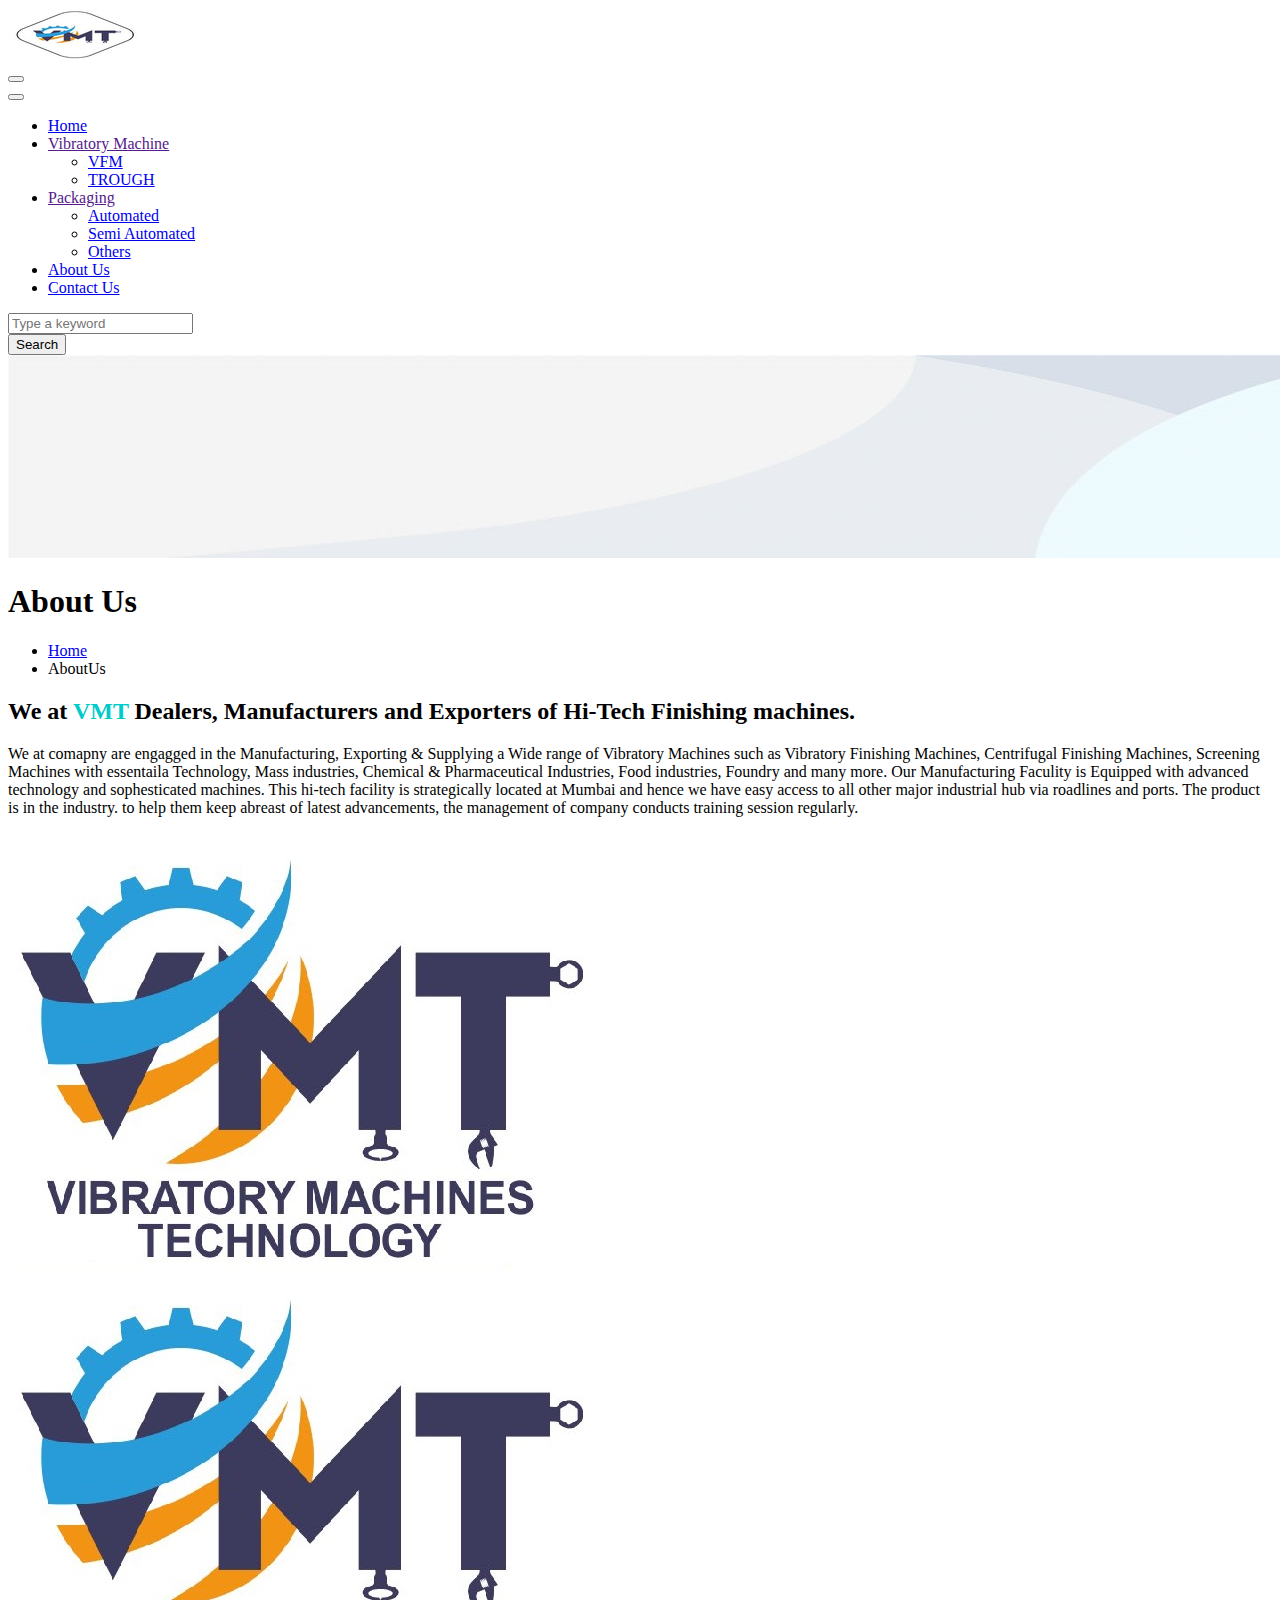
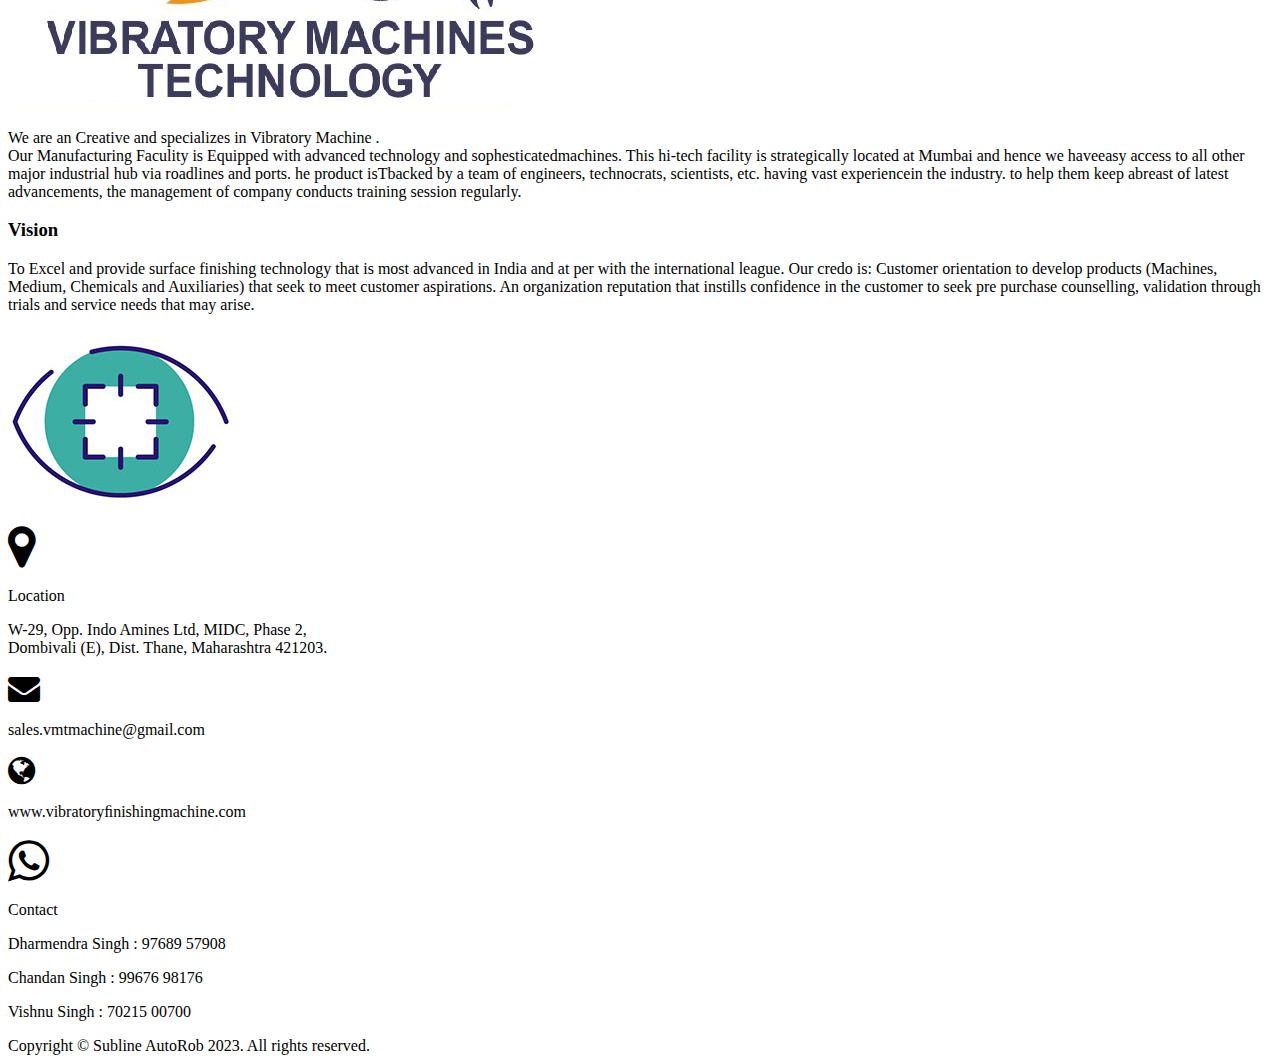
<file: AboutUs.html>
<!doctype html>
<html translate="no">

<head>

	<title>VTM</title>
	<meta charset="utf-8">
	<meta name="google" content="notranslate">
	<meta name="viewport" content="width=device-width, initial-scale=1, shrink-to-fit=no">
	<link rel="shortcut icon" href="image/menu_logo.ico">
	<link rel="preconnect" href="https://fonts.googleapis.com">
	<link rel="preconnect" href="https://fonts.gstatic.com" crossorigin>

	<link href="https://fonts.googleapis.com/css2?family=Lato:wght@400;700&display=swap" rel="stylesheet">
	<link href="https://cdn.jsdelivr.net/npm/bootstrap@5.1.3/dist/css/bootstrap.min.css" rel="stylesheet"
		integrity="sha384-1BmE4kWBq78iYhFldvKuhfTAU6auU8tT94WrHftjDbrCEXSU1oBoqyl2QvZ6jIW3" crossorigin="anonymous">
	<link rel="stylesheet" href="https://cdn.jsdelivr.net/npm/bootstrap-icons@1.8.1/font/bootstrap-icons.css">
	<link rel="stylesheet" href="https://ajantapharma.com/assets/frontend/css/swiper-bundle.min.css">

	<link href="https://ajantapharma.com/assets/frontend/css/style.css" rel="stylesheet">
	<!-- SB css link -->
	<link rel="stylesheet" href="https://cdn.datatables.net/1.12.1/css/jquery.dataTables.min.css">
	<link rel="stylesheet" href="https://ajantapharma.com/assets/frontend/css/sb-style.css">
	<link rel="stylesheet" href="https://cdnjs.cloudflare.com/ajax/libs/font-awesome/4.7.0/css/font-awesome.min.css">
	<link rel="stylesheet" href="https://ajantapharma.com/assets/frontend/css/aos.css">
	<script src='https://www.google.com/recaptcha/api.js'></script>


	<link rel="stylesheet" href="https://ajantapharma.com/assets/frontend/css/w3.css">
	<!-- Global site tag (gtag.js) - Google Analytics -->

	

	<script>

		window.dataLayer = window.dataLayer || [];

		function gtag() { dataLayer.push(arguments); }

		gtag('js', new Date());



		gtag('config', 'UA-15106379-1');

	</script>
</head>
<style>
	.pagination strong {
		border: 3px solid #ffe4c0;
		color: #ffb7a8;
		padding: 5px 0 0px 11px;
		height: 40px;
		width: 40px;
		border-radius: 100%;
	}
</style>
<style>
	input.larger_c {
		width: 16px;
		height: 16px;
	}
</style>

<body class="bodyWrapper">

	<header class="pageHeader">
		<div class="container headerNav">

			<div class="row align-items-center justify-content-between headerMain">
				<div class="col-auto order-lg-1"><a href="https://vibratoryfinishingmachine.com/" class="d-block"><img
							src="images/menu_logo.ico" title="VTM" class="siteLogo"></a></div>
				<div class="col-auto order-lg-3">

					<div class="row align-items-center mobNav">
						<div class="col">
							<button class="navigBtns searchBtn"><span class="circle"></span><span
									class="line"></span></button>
						</div>
						<div class="col d-lg-none">
							<button
								class="navigBtns menuBtn"><span></span><span></span><span></span><span></span></button>
						</div>
					</div>

				</div>
				<div class="col-12 col-lg order-lg-2 navigHolder">

					<ul class="menuList">
						<li><a href="index.html">Home</a>
						</li>

						<li><a href="">Vibratory Machine</a>
							<div class="subMenuContainer">
								<div class="w-100 submenuTop">
									<ul class="subMenuLinks">
										<li><a href="#">VFM</a></li>
										<li><a
												href="#">TROUGH</a>
										</li>
									</ul>
								</div>
							</div>
						</li>

						<li><a href="">Packaging</a>
							<div class="subMenuContainer">
								<div class="w-100 submenuTop">
									<ul class="subMenuLinks">
										<li><a href="#">Automated</a></li>
										<li><a href="#">Semi
												Automated</a></li>
										<li><a href="#">Others</a></li>
									</ul>
								</div>
							</div>
						</li>

						<li><a href="AboutUs.html">About Us</a></li>
						<li><a href="Contectus.html">Contact Us</a></li>

					</ul>

				</div>
			</div>

		</div>

		<div class="block search-overlay">
			<div class="container h-100">

				<div class="search-box d-flex w-100 h-100 justify-content-center align-items-center">
					<form class="searchForm" method="post"
						action="https://ajantapharma.com/ajanta/Search/Search_update">

						<div class="input-group h-100">
							<input type="text" class="form-control me-3 rounded-0" placeholder="Type a keyword"
								name="search">
							<div class="input-group-append">
								<button class="searchSubmit btn ctaBtn" name="search_btn">Search</button>
							</div>
						</div>

					</form>
				</div>

			</div>
		</div>
	</header>
	<div class="pageWrapper" id="sticky-anchor">

		<!-- banner starts -->
		<section class="innerBanner">

			<picture>
				<source media="(min-width:550px)"
					srcset="images/AbouUs.jpg">
				<source media="(max-width:549px)"
					srcset="images/AbouUs.jpg">
				<img src="images/AbouUs.jpg">
			</picture>

			<div class="container ">
				<div class="innerpageTitle">
					<div class="row h-100">
						<div class="col-md-6 align-self-center" data-aos="fade-up">
							<h1>About Us</h1>
						</div>
					</div>
				</div>
			</div>

		</section>
		<!-- banner ends -->

		<div class="container">
			<div class="breadcrum py-2 borderTopBottom_1">
				<ul>
					<li><a href="index.html">Home</a></li>
					<li>AboutUs</li>
				</ul>
			</div>
		</div>

		<section class="mainContainer py-5 innerContent">
			<div class="container">



				<div class="row gx-md-5">

					<div class="col-md-12">

						<div class="row gx-5">
							<div class="col-md-8 mb-4 mb-md-0 order-md-2" data-aos="fade-left">
								<h3 class="mb-4">
									<h2>We at <span style="color:rgba(0,203,203,1);">VMT</span> Dealers, Manufacturers and Exporters of Hi-Tech Finishing machines.</h2>
								</h3>

								<p class="mt-3">
								<p>We at comapny are engagged in the Manufacturing, Exporting & Supplying a Wide range of Vibratory Machines such as 
									Vibratory Finishing Machines, Centrifugal Finishing Machines, Screening Machines with essentaila 
									Technology, Mass industries, Chemical & Pharmaceutical Industries, Food industries, Foundry and 
									many more. Our Manufacturing Faculity is Equipped with advanced technology and 
									sophesticated machines. This hi-tech facility is strategically located at Mumbai and hence 
									we have easy access to all other major industrial hub via roadlines and ports. The product is in 
									the industry. to help them keep abreast of latest advancements, the management of company conducts training session regularly.</p>
								</p>

								
							</div>
							<div class="col-md-4 mb-5">
								<div class="aboutPic" data-aos="fade-right"><img
										src="images/About-UsDesktophtml_row5.jpg" class="w-100"></div>
							</div>
						</div>


						<div class="rndBig position-relative col-md-8 my-5 aos-init aos-animate" data-aos="fade-up"
							style="margin: auto;">
							<img src="images/About-UsDesktophtml_row5.jpg" class="w-100">
							<div class="rndText" data-aos="zoom-in">
								<p>We are an Creative and specializes in Vibratory Machine .<br>
									Our Manufacturing Faculity is Equipped with advanced technology 
									and sophesticatedmachines. This hi-tech facility is 
									strategically located at Mumbai and hence we haveeasy 
									access to all other major industrial hub via roadlines and ports. 
									he product isTbacked by a team of engineers, technocrats, scientists, 
									etc. having vast experiencein the industry. to help them keep abreast of latest advancements, 
									the management of company conducts training session regularly.</p>
							</div>
						</div>


						


						<div class="oboutOtherBox p-4 p-md-5 my-5">
							<div class="row  gx-5  align-items-center justify-content-center">
								<div class="col-md-9 mb-4 mb-md-0" data-aos="fade-right">
									<p>
									<p><h3 class="sectionTitle mb-3">Vision</h3>
										To Excel and provide surface finishing technology that is 
										most advanced in India and at per with the international 
										league. Our credo is: Customer orientation to develop products 
										(Machines, Medium, Chemicals and Auxiliaries) that seek to 
										meet customer aspirations. An organization reputation that 
										instills confidence in the customer to seek pre purchase 
										counselling, validation through trials and service needs that 
										may arise.
										</p>
									</p>

									<p class="mt-3">
									<p> </p>
									</p>
								</div>

								<div class="col-md-3 rnd-last-img">
									<div class="aboutPic" data-aos="fade-left"><img
											src="images/vision_icon.jpg" class="w-100"></div>
								</div>
							</div>
						</div>







					</div>


				</div>

			</div>
		</section>



	</div>


	<footer>
		<div class="container pageFooter clearfix">
			<div class="d-flex flex-row">
				<div class="col-md-4 align-items-center justify-content-between">
					<i class="fa fa-map-marker fa-3x"></i>
					<p class="fw-bold title m-0">Location</p>
					<p class="text m-0">W-29, Opp. Indo Amines Ltd, MIDC, Phase 2,</br> Dombivali (E), Dist. Thane,
						Maharashtra 421203.</p>
				</div>
				<div class="col-md-4 align-items-center justify-content-between">
					<div class="row">
						<i class="fa fa-envelope fa-2x"></i>
						<p class="text m-0">sales.vmtmachine@gmail.com</p>
					</div>
					<div class="row">
						<i class="fa fa-globe fa-2x"></i>
						<p class="text m-0">www.vibratoryﬁnishingmachine.com</p>
					</div>
				</div>
				<div class="col-md-4 align-items-center justify-content-between">
					<i class="fa fa-whatsapp fa-3x"></i>
					<p class="fw-bold title m-0">Contact</p>
					<p class="text m-0">Dharmendra Singh : 97689 57908</p>
					<p class="text m-0">Chandan Singh : 99676 98176</p>
					<p class="text m-0">Vishnu Singh : 70215 00700</p>
				</div>
			</div>
		</div>
	
		<div class="container pageFooter clearfix">
			<div class="row py-3 text-center">
				<div class="col-sm-6 text-sm-start">
					Copyright © Subline AutoRob 2023. All rights reserved.
				</div>
				<div class="col-sm-6 text-sm-end">
					<!-- <div class="col-sm-4 text-sm-end"><a href="https://kwebmaker.com/">K Webmaker™</a></div> -->
				</div>
	
			</div>
	
	
	</footer>



	<script src="https://ajantapharma.com/assets/frontend/js/jquery-3.5.1.min.js"></script>

	<script src="https://cdn.jsdelivr.net/npm/bootstrap@5.1.3/dist/js/bootstrap.bundle.min.js"
		integrity="sha384-ka7Sk0Gln4gmtz2MlQnikT1wXgYsOg+OMhuP+IlRH9sENBO0LRn5q+8nbTov4+1p"
		crossorigin="anonymous"></script>
	<script src="https://ajantapharma.com/assets/frontend/js/swiper-bundle.min.js"></script>
	<script src="https://ajantapharma.com/assets/frontend/js/aos.js"></script>

	<script src="https://ajantapharma.com/assets/frontend/js/common.js"></script>
	<script type="text/javascript" src="https://ajantapharma.com/assets/frontend/js/jquery.sticky-kit.min.js"></script>


	<script>

		$(".bannerCategoryBtn").click(function () { $(".bannerCategoryList").slideToggle() });

		var heroSwiper = new Swiper('.heroSwiper', {
			speed: 1000, loop: true, allowTouchMove: true,
			autoplay: { delay: 5000, disableOnInteraction: false },
			// navigation: {nextEl:'.heroNext',prevEl:'.heroPrev'},


			pagination: {
				el: '.swiper-pagination',
				clickable: true
			},

		});


		AOS.init({
			easing: 'ease-out-back',
			duration: 1200
		});

		$(window).on('load', function () {
			$(window).scroll(function () {
				var e = 0,
					o = $(".counters").offset().top - window.innerHeight;
				0 == e && $(window).scrollTop() > o && ($(".counter-value").each(function () {
					var e = $(this),
						o = e.attr("data-count");
					$({
						countNum: e.text()
					}).animate({
						countNum: o
					}, {
						duration: 1000,
						easing: "swing",
						step: function () {
							e.text(Math.floor(this.countNum))
						},
						complete: function () {
							e.text(this.countNum)
						}
					})
				}), e = 1)
			});
		});

		$(window).on('load', function () {
			$(window).scroll(function () {
				var e = 0,
					o = $(".counters").offset().top - window.innerHeight;
				0 == e && $(window).scrollTop() > o && ($(".counter-value").each(function () {
					var e = $(this),
						o = e.attr("data-count");
					$({
						countNum: e.text()
					}).animate({
						countNum: o
					}, {
						duration: 1000,
						easing: "swing",
						step: function () {
							e.text(Math.floor(this.countNum))
						},
						complete: function () {
							e.text(this.countNum)
						}
					})
				}), e = 1)
			});
		});
		if ($(window).width() > 999) {
			$(".sticklinks").stick_in_parent({ parent: ".stickCol", offset_top: 100 });
		}




		$('.bodBox').click(function () {
			$(this).next('.bodPop').fadeIn();
			$('body').addClass('overflow-hidden');
		});



		$('.closeBod').click(function () {
			$('.bodPop').fadeOut();
			$('body').removeClass('overflow-hidden');
		});

		$('#quarter-menu li:first-child').addClass('active');
		$('.tab-content').hide();
		$('.tab-content:first').show();

		// Click function
		$('#quarter-menu li').click(function () {
			$('#quarter-menu li').removeClass('active');
			$(this).addClass('active');
			$('.tab-content').hide();

			var activeTab = $(this).find('a').attr('href');
			$(activeTab).slideDown();
			return false;
		});




		$('.question').click(function () {
			$(this).toggleClass('active').siblings('.question').removeClass('active');
			$(this).next('.answer').slideToggle().siblings('.answer').slideUp();
		})
	</script>
	<script>
		$(function () {

			$('a[data-toggle="tab"]').on('shown.bs.tab', function (e) {
				localStorage.setItem('lastTab', $(this).attr('href'));
			});
			var lastTab = localStorage.getItem('lastTab');

			if (lastTab) {
				$('[href="' + lastTab + '"]').tab('show');
			}

		});



		$(".resultYearbtn").click(function () { $(".resultList").slideToggle() }); 
	</script>


</body>

</html>
</file>
<file: assets/Style.css>
@import url('https://fonts.googleapis.com/css2?family=Lato:wght@300;400;700&display=swap');

::-webkit-scrollbar{width:7px;background-color:#bbb}
::-webkit-scrollbar-thumb{background-color:#000;border-radius:5px}
::selection{background:#222;color:#fff}
::-moz-selection{background:#222;color:#fff}
::-moz-placeholder{color:inherit;opacity:1}
::-ms-input-placeholder{color:inherit;opacity:1}
::-webkit-input-placeholder{color:inherit;opacity:1}
.form-control:focus, .form-select:focus {outline:none;box-shadow:none;border-color:inherit;}
input.noSpinner::-webkit-outer-spin-button, input.noSpinner::-webkit-inner-spin-button {-webkit-appearance:none;margin:0;}
input[type=number].noSpinner {-moz-appearance:textfield;}

html {scroll-behavior:smooth}
body {font-family:'Lato',sans-serif;font-size:15px;color:#666;font-weight:400;line-height:1.8;letter-spacing:.03rem;background:#fff}
body * {color:inherit}
a, a:hover, input, select, button, textarea, input:focus, select:focus, button:focus, textarea:focus, *:focus {text-decoration:none;outline:none;color:inherit}
ul, li {margin:0;padding:0;list-style:none}
.grayBg {background-color:#f5f5f5;}
/* .swiper-horizontal>.swiper-pagination-bullets .swiper-pagination-bullet, .swiper-pagination-horizontal.swiper-pagination-bullets .swiper-pagination-bullet {width:10px;height:10px;margin:0 5px;}
.swiper-pagination-bullet-active {background:#000;} */
.btn:focus {box-shadow:unset;}
.orangeColor{color: #ffb44f;}

.animateThis {position:relative;will-change:opacity transform}
.slideLeft {opacity:0;-moz-transition: all .5s ease-out;-webkit-transition: all .5s ease-out;-o-transition: all .5s ease-out;transition: all .5s ease-out;-moz-transform: translate3d(30px, 0px, 0px);-webkit-transform: translate3d(30px, 0px, 0px);-o-transform: translate3d(30px, 0px, 0px);-ms-transform: translate3d(30px, 0px, 0px);transform: translate3d(30px, 0px, 0px)}
.slideLeft.in-view {opacity: 1;-moz-transform: translate3d(0px, 0px, 0px);-webkit-transform: translate3d(0px, 0px, 0px);-o-transform: translate3d(0px, 0px, 0px);-ms-transform: translate3d(0px, 0px, 0px);transform: translate3d(0px, 0px, 0px)}
.slideRight {opacity:0;-moz-transition: all .5s ease-out;-webkit-transition: all .5s ease-out;-o-transition: all .5s ease-out;transition: all .5s ease-out;-moz-transform: translate3d(-50px, 0px, 0px);-webkit-transform: translate3d(-30px, 0px, 0px);-o-transform: translate3d(-30px, 0px, 0px);-ms-transform: translate3d(-30px, 0px, 0px);transform: translate3d(-30px, 0px, 0px)}
.slideRight.in-view {opacity: 1;-moz-transform: translate3d(0px, 0px, 0px);-webkit-transform: translate3d(0px, 0px, 0px);-o-transform: translate3d(0px, 0px, 0px);-ms-transform: translate3d(0px, 0px, 0px);transform: translate3d(0px, 0px, 0px)}
.slideTop {opacity:0;-moz-transition: all .5s ease-out;-webkit-transition: all .5s ease-out;-o-transition: all .5s ease-out;transition: all .5s ease-out;-moz-transform: translate3d(0px, 30px, 0px);-webkit-transform: translate3d(0px, 30px, 0px);-o-transform: translate3d(0px, 30px, 0px);-ms-transform: translate3d(0px, 30px, 0px);transform: translate3d(0px, 30px, 0px)}
.slideTop.in-view {opacity: 1;-moz-transform: translate3d(0px, 0px, 0px);-webkit-transform: translate3d(0px, 0px, 0px);-o-transform: translate3d(0px, 0px, 0px);-ms-transform: translate3d(0px, 0px, 0px);transform: translate3d(0px, 0px, 0px)}
.fadeGrow {opacity:0;-moz-transition: all .7s ease;-webkit-transition: all .7s ease;-o-transition: all .7s ease;transition: all .7s ease;-moz-transform:scale(.5);-webkit-transform:scale(.5);-o-transform:scale(.5);-ms-transform:scale(.5);transform:scale(.5)}
.fadeGrow.in-view {opacity:1;-moz-transform:scale(1);-webkit-transform:scale(1);-o-transform:scale(1);-ms-transform:scale(1);transform:scale(1)}
.fadeIn {opacity:0;-moz-transition: all .9s ease;-webkit-transition: all .9s ease;-o-transition: all .5s ease;transition: all .9s ease}
.fadeIn.in-view {opacity:1}

.container {max-width:1300px}






.ctaBtn {display:inline-block;color:#fff!important;line-height:1;padding:15px;border:0;border-radius:0;background:transparent;transition:all .3s ease;position:relative;z-index:2}
.ctaBtn:before {width:100%;height:100%;content:'';display:block;background:#133861;border-radius:2px;position:absolute;top:0;left:0;transform:scale(1);transform-origin:50% 50%;transition:all .3s ease;z-index:-1}
.ctaBtn:hover:before {transform:scale(1.1);background:#A51E22}

.ctaBtn.red:before {background:#A51E22}
.ctaBtn.red:hover:before {background:#000}

.blueColor {color:#133861}
.redColor {color:#A51E22}
.blueBg {background-color:#133861}
.redBg {background-color:#A51E22}

.pageHeader {background:#fff;border-bottom:1px solid #f1f1f1;width:auto;position:fixed;left:0;right:0;top:0;z-index:100;transition:top .5s ease;box-shadow:0 5px 10px rgba(0,0,0,.1);}
.pageWrapper {overflow:hidden;padding-top:70px}
.pageWrapper p a {color:#133861;text-underline-position:under}
.pageWrapper p a:hover {color:#A51E22}
@media (min-width:992px) {
.siteLogo {height:30px}
}
@media (max-width:991.98px) {

.pageWrapper {padding-top:94px}
}
@media (max-width:575.98px) {
.siteLogo {height:20px}
.pageWrapper {padding-top:50px}
}

.headerTop {background:#e6e6e6;padding:12px 0}
.headerNav {padding-top:12px;padding-bottom:12px;background:#fff}

.navigBtns {width:25px;height:25px;border:0;padding:0;position:relative;background:transparent;display:block;outline:none !important}

.menuBtn span {width:100%;height:2px;background:#333;display:block;position:absolute;top:11px;-webkit-transition:all .2s ease;-moz-transition:all .2s ease;transition:all .2s ease;border-radius:2px !important;overflow:hidden}
.menuBtn span:nth-child(1) {transform:translate3d(0,-9px,0)}
.menuBtn span:nth-child(4) {transform:translate3d(0,9px,0)}
.menuBtn.active span:nth-child(1),
.menuBtn.active span:nth-child(4) {transform:translate3d(0,0,0);opacity:0;width:0}
.menuBtn.active span:nth-child(2) {transform:rotate(45deg)}
.menuBtn.active span:nth-child(3) {transform:rotate(-45deg)}

.searchBtn span {transition:all .3s ease}
.searchBtn span.circle{width:16px;height:16px;display:block;border:2px solid #333;position:absolute;top:3px;left:3px;border-radius:50%;transform:rotate(0deg);transform-origin:0% 50%}
.searchBtn span.line {width:8px;height:2px;display:block;background:#333;position:absolute;bottom:3px;right:3px;transform:rotate(45deg);transform-origin:100% 50%;border-radius:2px}
.searchBtn.active span.circle {width:21px;height:2px;border-radius:0;border:0;background:#333;transform:rotate(-45deg);top:18px;left:5px}
.searchBtn.active span.line  {width:21px;bottom:5px;right:5px}
.search-overlay {display:none;height:200px;position:absolute;top:100%;right:0;left:0;overflow:auto;text-align:center;background:#eee;margin:0;z-index:1000;box-shadow:0 40px 50px rgba(0,0,0,.4)}
.search-overlay .searchForm {width:100%;max-width:1000px;height:50px;border:0}
.search-overlay .searchForm .searchSubmit {border:0;padding:10px 20px;height:100%;font-size:18px;}
.search-overlay .searchForm .form-control {padding:10px;height:100%;font-size:18px;font-weight:300;color:#333;background:transparent;border:0;border-bottom:1px solid #aaa}
.search-overlay .searchForm .form-control:focus {outline:none;box-shadow:none}
.search-overlay .searchForm .form-control::-moz-placeholder{color:#333}
.search-overlay .searchForm .form-control::-ms-input-placeholder{color:#333}
.search-overlay .searchForm .form-control::-webkit-input-placeholder{color:#333}

@media (min-width:1900px) {
  body, body p{font-size: 20px !important; line-height: 30px !important; margin-bottom: 30px;} 
  .container {min-width:1770px} 
  .siteLogo {height: 25px;}
  .headerNav{padding: 25px 0 !important;}

  .siteLogo {height:38px !important;}
  .menuList > li > a {font-size: 16px !important;}
  .menuList > li {margin:0 20px !important}
}

@media (min-width:992px) {
.stickyAnchor {width:100%;height:0;position:absolute;top:100px;left:0}
.bodyWrapper.stick .pageHeader {box-shadow:0 0 15px rgba(0,0,0,.3)}

.navigHolder {padding-left:0;padding-right:0;display:block !important}
.menuList {float:right}
.menuList > li {float:left;margin:0 12px;position:relative}
.menuList > li > a {padding:15px 0;position:relative;display:block;font-size:14px;color:#666666;line-height:1;}
.menuList > li:hover > a, .menuList > li:hover > a:hover, .menuList > li.active > a {color:#a51d21}
.menuList > li > a:after {content:'';width:100%;height:40px;display:none;background:transparent;position:absolute;left:0;right:0;top:100%;margin:auto;transition:all .3s ease}
.menuList > li:hover > a:after {display:block}
.menuList > li:first-child {margin-left:0}

.subMenuContainer {width:300px;position:absolute;top:100%;left:-15px;display:none}
.menuList li:hover > .subMenuContainer {display:block}

.submenuTop {background:#fff;margin-top:30px;border:1px solid #eee;border-radius:4px;position:relative}
.submenuTop:before {content:'';width:10px;height:10px;background:#fff;border-left:2px solid #eee;border-top:2px solid #eee;display:block;position:absolute;bottom:100%;left:20px;transform: rotate(45deg) translateY(5px);}
ul.subMenuLinks {position:relative;box-shadow:0 30px 30px rgba(0,0,0,.1);border-radius:4px;overflow:hidden;}
ul.subMenuLinks > li {position:relative;}
ul.subMenuLinks > li > a {display:block;transition:all .3s ease;font-size:14px;line-height:1.3;color:#1a1a1a;padding:13px 15px 13px 25px;position:relative;}
ul.subMenuLinks > li > a:hover {color:#fff;background:#133861;z-index:1}
ul.subMenuLinks > li > a:after {content:'\276F';display:block;position:absolute;left:10px;top:18px;transition:all .3s ease;color:#133861;font-size:9px;font-weight:700;}
ul.subMenuLinks > li > a:hover:after {transition:all .5s ease;color:#fff;}
}

@media (min-width:1400px) {
.menuList > li {margin:0 15px}
}

@media (max-width:991.98px) {
.navigHolder {position:fixed;background:#eee;width:100%;max-height:calc(100% - 68px);top:102px;left:0;overflow:auto;display:none;box-shadow:0 15px 15px rgba(0,0,0,.25)}
.menuList {max-width:690px;margin:15px auto}
.menuList > li {border-bottom:1px solid #ccc}
.menuList > li:last-child {border-bottom:0}
.menuList > li > a {display:block;font-size:18px;color:#1a1a1a;position:relative;padding:15px 15px 15px 5px}
.menuList > li > a[role="button"]:after {content:'\002B';position:absolute;top:0;bottom:0;right:10px;margin:auto;font-size:26px;line-height:1;display:block;height:26px;}
.menuList > li > a[role="button"].open:after {content:'\2212'}
.menuList > li > a[role="button"].open {color:#c7262c;font-weight:700;}

.subMenuContainer {display:none;background:#e9e9e9;padding:10px;color:#000}
.subMenuContainer .container {padding:0}
ul.subMenuLinks {margin:0}
ul.subMenuLinks > li {margin:0;padding:0;position:relative;z-index:1}
ul.subMenuLinks > li:before {content:'';display:block;position:absolute;left:0;top:0;bottom:0;margin:auto;width:5px;height:2px;background:#133861;transition:all .3s ease;z-index:-1;border-radius:4px}
ul.subMenuLinks > li:hover:before {width:100%;height:100%;}
ul.subMenuLinks > li > a {padding:10px 15px 10px 20px;display:block;transition:all .3s ease;border-radius:3px;}
ul.subMenuLinks > li > a:hover {color:#fff;}

.menuOveriew {padding-bottom:20px}
.menuOveriew h4 {display:none}
}
@media (max-width:991.98px) {
.navigHolder {max-height:calc(100% - 105px);}
}
@media (max-width:767.98px) {
.menuList {max-width:510px}
}
@media (max-width:575.98px) {
.navigHolder {max-height:calc(100% - 75px);top:75px}
}




.bannerSection {background:#000;position:relative;}

.heroSwiper .swiper-slide {overflow:hidden;}
/*.heroSwiper {height:calc(100vh - 115px);}/*/


/* .heroSwiper .swiper-slide:before {content:'';width:100%;height:100%;display:block;background:rgba(0,0,0,.5);position:absolute;top:0;left:0;z-index:1} */
.heroSwiper .swiper-slide .bannerPic{ /*margin: 30px 0;*/ position: relative; /*box-shadow: inset 0 0 40px #f00;*/}
.heroSwiper .swiper-slide img {height:100%;transform:scale(.9);transition:all .1s .7s linear;/*object-fit:cover;*/ position:relative;}
/* .heroSwiper .swiper-slide  .bannerPic:before{box-shadow: inset 0 0 80px 60px #f6f7fb, inset 0 0 80px 60px #f6f7fb; position: absolute; left: 0; right: 0; top: 0; bottom: 0; content: ""; z-index: 9;} */
.heroSwiper .swiper-slide.swiper-slide-active img {transform:scale(1);transition:all .5s .9s linear}

.heroSwiper .heroSlideText {width:100%;height:100%;padding-top:50px;padding-bottom:50px;position:absolute;bottom:0;left:0px;right:0;top:100px;margin:auto;color:#001A70;font-size:20px;opacity:0;transition:all 1s .5s ease;z-index:9;-moz-filter: blur(30px);-webkit-filter: blur(30px);filter: blur(30px)}
.heroSwiper .swiper-slide-active .heroSlideText {opacity:1;left:0;top:0;-moz-filter: blur(0px);-webkit-filter: blur(0px);filter: blur(0px)}
.heroSwiper .heroSlideText .bigText {font-size:40px;font-weight:700;margin-bottom:15px}
.heroSwiper .heroSlideText .bigText small {font-size:80%;display:block;}
.heroSwiper .heroSlideText p {font-size:30px;}
.heroSwiper .heroSlideText .bannerTextbox{background: #fff; padding: 10px 8px; border: 2px solid #FFB44F; border-radius:20px; text-align: center; font-size:16px; color: #666; height: 100%; max-width: 205px; }
.heroSwiper .heroSlideText .bannerTextbox span{font-size: 30px; font-weight: 700; display: block;color:#001A70; line-height: 25px;}

.heroSwiper .slideBtn {padding:10px 15px;position:relative;}
.heroSwiper .slideBtn:before {content:'';width:auto;height:0;display:block;background:#fff;border:1px solid #fff;position:absolute;bottom:0;left:0;right:0;margin:0 15px;transition:all .3s ease-in;z-index:-1;}
.heroSwiper .slideBtn:hover:before {background:#000;height:100%;margin:0;transition:margin .3s ease-in, background .4s .3s ease, height .4s .3s ease;}

.heroSwiper .heroNavs {position:absolute;left:0;right:0;}
.heroSwiper .heroNavs .vr {background:#fff;opacity:1;z-index:5;margin-left:30px;}
.heroSwiper .heroNavBtns {width:60px;height:60px;display:flex;margin:0;line-height:60px;border-radius:50%;border:1px solid #ccc;background:#fff;color:#000;z-index:3;transition:all .3s ease;position:relative;left:0;right:0;top:0;bottom:0;transform:rotate(90deg);}
.heroSwiper .heroNavBtns:hover {background:#c7262c;color:#fff;}
.heroSwiper .heroNavBtns:after {font-size:24px;color:inherit}

.heroSection .swiper-pagination{width:10px; bottom: auto; top: 40%; left: auto; right: 20px;}
.heroSection .swiper-pagination-bullet{ background: #001a70; width: 5px; height: 30px; border-radius: 8px;}


@media (min-width:1900px) {
  .heroSwiper {
	  /* height:calc(100vh - 220px); */
	}
  .heroSection{ margin-bottom: 70px !important;}

}

@media (min-width:1200px) {
	.bigText {
	    font-size: 1.8rem;
		font-weight:700;
		
	}

}


@media (max-width:991.98px) {
.heroSwiper {/*height:calc(100vh - 100px);min-height:550px*/}
.heroSwiper .heroSlideText .bigText {font-size:48px}
.heroSwiper .heroSlideText p {font-size:24px;}

.heroSwiper .swiper-slide .bannerPic{width: 100%;}
.heroSection .swiper-pagination-bullet{ background: #001a70; width: 5px; height: 30px; border-radius: 8px;}
}

@media (max-width:768px) {
.heroSwiper .swiper-slide .bannerPic{margin: 0;}
}

@media (max-width:575.98px) {
.heroSwiper {min-height:unset;max-height:unset;height:auto;}
/* .heroSwiper .swiper-slide {background:#333;} */
.heroSwiper .swiper-slide img {/*min-height:280px;*/height:auto;width:100%;display:block;}
.heroSwiper .swiper-slide:before {display:none;}
.heroSwiper .heroSlideText {font-size:14px;position:static;padding-top:20px;padding-bottom:5px;height:auto; margin-bottom: 30px;}
.heroSwiper .heroSlideText .bigText {font-size:24px;line-height:1.5}
.heroSwiper .heroSlideText .bigText small {font-size:unset;display:inline;}
.heroSwiper .heroSlideText p {font-size:16px;}
.heroSwiper .heroNavs .vr {margin-left:15px;}
.heroSwiper .heroNavBtns {width:30px;height:30px;line-height:30px;}
.heroSwiper .heroNavBtns:after {font-size:14px}
.heroSection .swiper-pagination{top:23%;}
.heroSection .swiper-pagination-bullet{ background: #001a70; width: 5px; height: 15px; border-radius: 8px;}

}

.mainContainer h1{font-size: 35px; color: #ffb44f; font-weight: 700;}
.mainContainer p{line-height: 24px;}

.sectionTitle {font-size:20px;position:relative;padding-bottom:5px; color: #001A70; font-weight: 700; padding-left: 20px;    line-height: 35px;}
.sectionTitle:before {content:'';width:40px;height:40px; border-radius:50%; border: 5px solid #fedfb5; position:absolute;top:0;left:0; z-index: -1;}
.learnMore{color: #ffb44f; font-weight: 700; position: relative; transition: all .3s ease-in-out;}
.learnMore:after{content: '\203A';position: absolute; top: -8px; right: -15px; font-size: 30px;line-height: 1;    color: #ffb44f; transition: all .3s ease-in-out;}
.learnMore:hover, .learnMore:hover:after{color: #001A70;  transition: all .3s ease-in-out;}
.learnMore:hover:after{right: -20px;}

.homeSection .homePic{ position: relative; }
.homeSection .homePic img{ border-radius: 15px;}
.homeSection .homePic::before{background: #CCD1E2; position: absolute; left: 10%; right: 0; top: -20px; bottom: -20px; content: ""; border-radius: 15px; z-index: -1;}

.homeSection:nth-child(even) .homePic::before{left: 0; right: 10%;}

@media (min-width:1900px) {
  .sectionTitle {font-size: 26px;}
  .sectionTitle:before{width: 50px; height: 50px; top: -8px;}
}

@media(max-width:575.98px) {
.sectionTitle {font-size:24px;}
}



.pageFooter {border-top:1px solid #dfe4f2;color: #666; font-size: 14px;}
.pageFooter a{margin-right: 25px;}

.socialLinks a {font-size:20px;}
.socialLinks a:hover {color:#ffb44f;}

.footLinks .linksHead {font-size:17px;font-weight:700;border:0;padding:0;background:transparent;color:inherit;box-shadow:none;}
.footLinks li {margin-bottom:5px;}
.footLinks a {font-size:15px;}
.pageFooter a:hover {color:#ffb44f;}

.linksHead.accordion-button:not(.collapsed)::after {background-image: url("data:image/svg+xml,%3csvg xmlns='http://www.w3.org/2000/svg' viewBox='0 0 16 16' fill='%23000000'%3e%3cpath fill-rule='evenodd' d='M1.646 4.646a.5.5 0 0 1 .708 0L8 10.293l5.646-5.647a.5.5 0 0 1 .708.708l-6 6a.5.5 0 0 1-.708 0l-6-6a.5.5 0 0 1 0-.708z'/%3e%3c/svg%3e");transform: rotate(-180deg);}

@media (min-width:992px) {
.footLinks .linksHead {pointer-events:none;margin:0 0 10px 0;}
.footLinks .linksHead:after {display:none;}
}
@media(max-width:991.98px) {
.footLinksBox:not(:first-child) {border-top:1px solid #ccc;}
.footLinksBox {padding:10px;}
.footLinksBox ul {padding-left:10px;padding-top:10px;}
}





.innerBanner{border-bottom: 3px solid #252c69; position: relative;} 
.innerBanner img{width: 100%;}
.innerpageTitle{ position: absolute; width: 100%; top: 0; bottom: 0; color: #252c69; }
.innerpageTitle h1{font-size:32px; font-weight: 700; position: relative;padding-bottom: 10px; text-transform: uppercase; }
.innerpageTitle h1:before{width: 100px; height: 3px; background: #ffb44f; position: absolute; bottom: 0; content: "";}

.bannerMenu{} 
.bannerCategoryList{display: block;}
.bannerMenu li {margin-bottom: 3px;}
.bannerMenu li a{background: #f4f6fc; color: #666;  padding:6px 15px; display: block; position: relative; z-index: 1;}
.bannerMenu li a:before{width:0; height: 100%; background: #ffb44f; position: absolute; left: 0; top: 0; content: ""; z-index: -1; transition: all .3s ease-in-out;}

.bannerMenu li a:hover{ color: #fff;}
.bannerMenu li a:hover:before{width: 100%;}
.bannerMenu li a.active{background: #ffb44f; color: #fff !important;}
.bannerCategoryBtn{display: none;}


.resultLink{} 
.resultList{display: block;}
.resultLink li {margin-bottom: 3px;}
.resultLink li a{background: #f4f6fc; color: #666;  padding:6px 15px; display: block; position: relative; z-index: 1;}
.resultLink li a:before{width:0; height: 100%; background: #d0e1ff; position: absolute; left: 0; top: 0; content: ""; z-index: -1; transition: all .3s ease-in-out;}

.resultLink li a:hover{ }
.resultLink li a:hover:before{width: 100%;}
.resultLink li a.active{background: #d0e1ff;}
.resultYearbtn{display: none;}

@media all and (min-width:1900px){
.innerBanner{margin-top: 30px;}
}

@media all and (max-width:768px){
    .bannerCategoryBtn{display: block; background:#ffb44f; color:#fff; font-size:18px; width:100%; text-align:left; padding:15px 25px; position:relative;margin-bottom: 10px; border: 0;}
    .bannerCategoryBtn:focus{/*border:2px solid #fff; */color:#fff;}
    .bannerCategoryBtn:before{width:12px; height:12px;  position: absolute; top:20px; right:20px; color: transparent; z-index: 1; content:"";   border-top: 1px solid #fff; border-left: 1px solid #fff; transform: rotate(225deg); }
    .bannerCategoryBtn:focus:before{transform: rotate(45deg); top:25px; }
    .bannerMenu ul{ display:none;}
    .bannerMenu li a{ color: #000 !important;border-bottom: 1px solid #ddd;}
    .bannerMenu li a:hover{color:#31c8b3}


    .resultYearbtn{display: block; background:#d0e1ff;  font-size:18px; width:100%; text-align:left; padding:15px 25px; position:relative;margin-bottom: 10px; border: 0;}
    .resultYearbtn:focus{/*border:2px solid #fff;color:#fff; */}
    .resultYearbtn:before{width:12px; height:12px;  position: absolute; top:20px; right:20px; color: transparent; z-index: 1; content:"";   border-top: 1px solid #666; border-left: 1px solid #666f; transform: rotate(225deg); }
    .resultYearbtn:focus:before{transform: rotate(45deg); top:25px; }
    .resultLink ul{ display:none;}
    .resultLink li a{ color: #000 !important;border-bottom: 1px solid #ddd;}
    .resultLink li a:hover{color:#31c8b3}
    }

.breadcrum ul {padding:0;font-size:12px;margin-left: -15px; text-align: right;}
.breadcrum ul li {display:inline-block;list-style:none;padding:0;margin:0 10px;position:relative; color: #ffb44f;font-weight: 600; font-style: italic;}
.breadcrum ul li:after {content:'-'; color: #666; position:absolute;right:-12px;top:0px;display:block;font-size:10px}
.breadcrum ul li:last-child {margin-right:0;pointer-events:none}
.breadcrum ul li:last-child:after {display:none}
.breadcrum ul li a {color: #666; font-style: normal; display:block;-webkit-transition:all .5s ease;-moz-transition:all .5s ease;transition:all .5s ease; }
.breadcrum ul li a:hover {color:#ffb44f} 

.innerContent h3{font-size: 25px; line-height: 35px;z-index: 1;}
.aboutPic{margin-top:25px;border-radius: 15px; overflow: hidden; box-shadow: 10px 10px 0  #ccd1e2;}

.oboutOtherBox{background: #f4f6fc; border-left: 2px solid #1f659b; overflow: hidden;line-height: 24px;}
.oboutOtherBox p:last-child{margin-bottom: 0;}

.visionWrap{border-bottom: 1px solid #c7c7c7;}
.missionIcon img{max-width: 200px;}

.recognitionsBox{border: 1px solid #c7c7c7; border-radius: 15px; padding: 15px; position: relative; background: #fff;text-align: center;width: 80%; }
/*.recognitionsBox:before{position: absolute; left: 10%; right: 10%; top: -20px; bottom: -20px; content: ""; z-index: -1; border-radius: 15px;}*/
.recognitionsBox .recognitionBg{position: absolute; left: 10%; right: 10%; top: -20px; bottom: -20px; z-index: -1; border-radius: 15px;}

.recognitionsBox .pic{overflow: hidden;}
.recognitionsBox .pic img{width: auto; max-height: 150px;}
.recognitionsBox p{ margin-bottom: 10px; line-height: 20px;}
.recognitionsBox .date{font-weight: 600;}

.recognitionsBlue:before{background: #00538a; }
.recognitionsGreen:before{background: #3caea4; }
.recognitionsOrange:before{background: #ff5c2f; }

.pagination a{width: 40px; height: 40px; border: 4px solid #fff; border-radius: 50%; display: inline-block; text-align: center; line-height: 35px; color: #212121; font-weight: 600;}
.pagination a:hover{color: #ffb7a8;}
.pagination a.active{border: 3px solid #ffe4c0; color: #ffb7a8;}
.pagination a.prev{display:  none;}
.pagination a.prev, .pagination a.next{color: #ffb44f;}
.pagination a.prev:hover, .pagination a.next:hover{color: #212121;}
.pagination a i{font-weight: 600;}

.milestonesWrap{position: relative; min-height: 300px;}
.milestonesWrap:before{width: 2px; height: 100%; position: absolute; left: 50%; top: 0; margin-left: -1px; border-right: 1px dashed #7d7e80; content: "";}
.milesBox{position: relative;}
.milesBox:before{width: 14px; height: 14px; border-radius: 50%; background: #ccc; position: absolute; top: 50%; margin-top: -12px; left: 50%; margin-left: -7px; content: "";}
.milesBox:after{width: 30px; height: 30px; border-radius: 50%; border: 4px solid #ddd; position: absolute; top: 50%; margin-top: -20px; left: 50%; margin-left: -15px; content: "";}



.milesText{padding-right: 70px;}
.milesYear{background: #fff; position: relative; padding:6px 10px; text-align:center ; width: 120px; color: #fff; border: 1px solid #000; font-weight: 600; margin-left: 50px; margin-top: -8px;}
.milesYear span{background: #f00; display: block; padding: 2px;} 
.milesYear:before{width: 6px; height: 6px; border-radius: 50%; background: #000; position: absolute; top: 50%; margin-top: -3px; left: -3px; content: ""; z-index: 9;}
.milesYear:after{width: 14px; height: 14px; border-radius: 50%; background: #fff; border: 1px solid #000; position: absolute; top: 50%; margin-top: -7px; left: -7px; content: "";}

.milesDevider{width: 200px; height: 46px; position: absolute; top: 50%;  margin-top: -28px; left: 50%; margin-left: -100px; border-left: 1px solid #000; padding: 0;}
.milesDevider span{position: relative; display: block; height: 100%;}
.milesDevider span:before{width: 44%; height: 1px; border-bottom: 1px dashed #000; position: absolute; top: 50%; left: 0; content: "";  }

.milesDevider span:after{width: 44%; height: 1px; background: #000; position: absolute; top: 50%; right: 0; content: ""; z-index: -1;  }

.milesBox:nth-child(even) .milesYear{float: right; margin-right: 50px; }
.milesBox:nth-child(even) .milesYear:before{left: auto; right: -3px;}
.milesBox:nth-child(even) .milesYear:after{left: auto; right: -7px;}
.milesBox:nth-child(even) .milesText{padding-left: 90px; padding-right: 0;}

.milesBox:nth-child(even) .milesDevider{border-left:0; border-right: 1px solid #000;}
.milesBox:nth-child(even) .milesDevider span:before{left: auto; right: 0; }
.milesBox:nth-child(even) .milesDevider span:after{ left: 0; right:auto; }


.blueMiles:before{background: #00538a;}
.blueMiles:after{border: 4px solid #a3c1d5;}
.blueMiles .milesYear{ border: 1px solid #0f5d91;}
.blueMiles .milesYear span{background: #00538a;}

.greenMiles:before{background: #1a8f89;}
.greenMiles:after{border: 4px solid #acd7d4;}
.greenMiles .milesYear{ border: 1px solid #0f5d91;}
.greenMiles .milesYear span{background: #1c968b;}

.orangeMiles:before{background: #ff5c2f;}
.orangeMiles:after{border: 4px solid #ffc4b4;}
.orangeMiles .milesYear{ border: 1px solid #ffc678;}
.orangeMiles .milesYear span{background: #ff5c2f;}

.directorPic{border-radius: 10px; overflow: hidden;box-shadow: 10px 10px 0 #ccd1e2; width: 70%;}
.directorPic img{width: 100%; transform: scale(1); transition: all .3s ease-in;}
.bodBox:hover .directorPic{box-shadow: 10px 10px 0 #ffc4b4;}
.bodBox:hover img{transform: scale(1.05); transition: all .3s ease-in;}
.bodBox h3{font-size: 20px; font-weight: normal;}
.designation{padding-left: 20px;}

.accordBox{ border: 1px solid #f4f6fc;}
.faq .question{cursor: pointer; font-size: 15px; padding: 10px 35px 10px 25px;background: #f4f6fc;position: relative;border: 1px solid transparent;-webkit-transition: all 0.2s ease-in-out;transition: all 0.2s ease-in-out;}

.faq .question:hover, .faq .question.active{border: 1px solid transparent;}

.faq .question:hover::after, .faq .question.active::after{color: var(--whiteColor);}

.faq .question.active::after{transform: rotate(270deg);color: #ffb44f;}

.faq .question::after{content: '\276F';position: absolute;display: block;right: 30px;
	top: 5px;font-family: FontAwesome;color: #1f659b;font-size: 18px;-webkit-transition: all 0.2s ease-in-out;
	transition: all 0.2s ease-in-out;transform: rotate(90deg);}

.faq .answer{color: #606B86;display: none;}

.faq .answer p:last-child{margin-bottom: 0px;}

.facilityPic{overflow: hidden;}
.facilityText{position: absolute; left: 0; right: 0; bottom: 0; padding: 15px 25px; background: #00000080; color: #fff;}

.envBox{line-height: 20px;}
.clearanceLink{height: 100%; position: relative; background:#f4f6fc; color: #666; display: block; padding: 10px 15px 10px 40px; z-index: 1;}


.clearanceLink:before{width:0; height: 100%; background: #ffb44f; position: absolute; left: 0; top: 0; content: ""; z-index: -1; transition: all .3s ease-in-out;}

.clearanceLink:after{width: 15px; height: 20px; background:url(../images/pdf.png) no-repeat; background-size: cover; position: absolute; left: 15px; top: 15px; content: ""; }
.clearanceLink:hover:after{background:url(../images/pdf_hover.png) no-repeat;background-size: cover; }

.clearanceLink:hover{position: relative; color: #fff; }
.clearanceLink:hover:before{width: 100%;}

.commiteeWrap h3{min-height: 70px; font-weight: normal;font-size: 22px;}
.comitteeBox{height: 100%;; padding: 10px; border: 2px solid #1f659b; border-radius: 0 0 10px 10px;}
.committeeHead{font-size: 13px;}
.committeeDetails{font-size: 13px;}
.committeeDetails li{margin-bottom: 5px;}

.bodPop{display: none; position: fixed; left: 0; top: 0; width: 100%; height: 100%; background: #000000ba; z-index: 999;overflow: auto;}

.bodDetails{max-width: 900px; background: #fff; border-radius: 15px; overflow: hidden;}
.bodDetails h3 span{color: #666; font-weight: normal; font-size: 18px; display: block;}
.bodDetails p{padding-left: 20px;}
.closeBod{position: absolute; top: 25px; right: 25px; color: #feb44f; font-weight: 600; font-size: 25px;}

.rndText{position: absolute;left: 0;right: 0;bottom: 0;padding: 20px;background: #0005;color: #fff;}

.careerForm{border: 1px solid #ddd; border-radius: 15px;}
.careerForm .form-control{ border: 0; border-bottom: 1px solid #ddd; color: #1f659b; border-radius: 0; padding: 15px 0;}
.careerForm .form-control::placeholder{color: #c8c8c8;}
.submitBtn{border: 0; padding: 5px 25px; color: #fff; background: #ffb44f; position: relative;z-index: 1;}
.submitBtn:before{ height:0;  position:absolute; left:0; right:0;  bottom: 0;  background: #1f659b; z-index: -1; content: ""; transition: all .3s ease-in-out;}
.submitBtn:hover:before{height: 100%;}
.submitBtn:focus{color: #fff;}

.applyBtn{border: 0; padding: 5px 25px; color: #666; background: #d0e1ff; position: relative;z-index: 1;}
.applyBtn:hover{color: #fff;}
.applyBtn:before{ height:0;  position:absolute; left:0; right:0;  bottom: 0;  background: #1f659b; z-index: -1; content: ""; transition: all .3s ease-in-out;}
.applyBtn:hover:before{height: 100%;}
.applyBtn:focus{color: #fff;}

input::-webkit-outer-spin-button,
input::-webkit-inner-spin-button {
  -webkit-appearance: none;
  margin: 0;
}

.careerForm .btn-tertiary {
    
    line-height: 40px;
    text-align: left;
    border-bottom: 1px solid #ddd;
    border-radius: 0;
    padding: 10px 0;
    color: #c8c8c8;
    display: block;
   
    &:hover, 
      &:focus {
        color: lighten(#555, 20%);
        border-color: lighten(#555, 20%);
      }
  }

  .careerForm .btn-tertiary i{float: right;}
  
  /* input file style */
  
  .careerForm  .input-file {
      width: 0.1px;
      height: 0.1px;
      opacity: 0;
      overflow: hidden;
      position: absolute;
      z-index: -1;
    + .js-labelFile {
      overflow: hidden;
      text-overflow: ellipsis;
      white-space: nowrap;
      padding: 0 10px;
      
      cursor: pointer;
      
      
    }
  }

.contactBox:before{width: 18px; height: 18px; border-radius: 50%; background: #fff; border: 5px solid #ffe4c0; position: absolute; left: 0; top:5px; content: "";}



.contactFormWarp{ border:1px solid #b2b2b2; border-radius:10px; box-shadow:0 0 6px #bfbbbb;}
.contactFormWarp .form-control{ height:45px; box-shadow:none; border:0; border-bottom:1px solid #939393; padding:0 0 10px 0;}
.contactFormWarp .form-control:focus{ border-bottom:1px solid #000; color:#000;}
.contactFormWarp textarea{ line-height:30px;}
.contactFormWarp select.form-control{ border:1px solid #b2b2b2; border-radius:5px; padding:0 10px;}
.contactFormWarp select.form-control:focus{ border:1px solid #000;}

.contactFormWarp input[type=checkbox] + label {
  display: block;
  margin: 0.2em;
  cursor: pointer;
  padding: 0.2em;
  font-size:16px;
}

/* .contactFormWarp input[type=checkbox] {
  display: none;
}

*/

.contactFormWarp input[type=checkbox] + label:before {
  content: "\2714";
  border: 1px solid #000;
  /* border-radius: 0.2em; */
  display: inline-block;
  width: 20px;
  height: 20px;
  padding-left: 5px;
  padding-bottom: 5px;
  vertical-align: bottom;
  color: transparent;
  transition: .2s;
  margin-right: 10px;
}

.contactFormWarp input[type=checkbox] + label:active:before {
  transform: scale(0);
}

.contactFormWarp input[type=checkbox]:checked + label{ color:#1f659b; text-decoration:underline;}

.contactFormWarp input[type=checkbox]:checked + label:before {
  background-color: #1f659b;
  border-color: #1f659b;
  color: #fff;
}

.contactFormWarp input[type=checkbox]:disabled + label:before {
  transform: scale(1);
  border-color: #aaa;
}

.contactFormWarp input[type=checkbox]:checked:disabled + label:before {
  transform: scale(1);
  background-color: #bfb;
  border-color: #bfb;
}



.contactInfo{ background:#1f659b; border:1px solid #1f659b; border-radius:10px; box-shadow:0 0 6px #bfbbbb;}
.contactInfo h3{color: #fff; font-size: 20px; font-weight: normal; padding-left: 17px;}
.contactInfo h3:before{border: 5px solid #d2a45e;}
.contactInfo a{ color:#fff;}
.contactInfo .blogSm{ font-size:14px; }
.contactInfo .blogSm span{ display: block; font-size: 18px;}

.contactInfo .blogSm a{width:30px; height: 30px; display: inline-block; font-size:18px; vertical-align:bottom; background: #0f324d; border-radius: 3px; margin-right: 10px; color: #8fb2cd; text-align: center; }

.contactInfo .blogSm a:hover{background: #ffb7a8; color: #0f324d;}

.contactMail i{color: #ffb44f; font-size:25px; vertical-align: middle; margin-right: 10px;}

.contactFormWarp .form-control{border-radius: 0; border-bottom: 1px solid #ddd;}
.contactFormWarp .form-control::placeholder{color: #c8c8c8;}
.contactFormWarp .form-select{border-radius: 0; border: 0; border-bottom: 1px solid #ddd; color: #c8c8c8;padding: 10px 0;}
.contactFormWarp .form-select:focus{color: #666;  }


#quarter-menu li a{background: #f4f6fc; color: #666;  padding:10px 15px; margin-bottom: 4px; display: block; position: relative; z-index: 1;}
#quarter-menu li a:before{width:0; height: 100%; background: #d0e1ff; position: absolute; left: 0; top: 0; content: ""; z-index: -1; transition: all .3s ease-in-out;}

#quarter-menu li a:hover{}
#quarter-menu li a:hover:before{width: 100%;}
#quarter-menu li a.active{background:#d0e1ff;}
#quarter-menu li.active a:before{width:100%; height: 100%; background: #d0e1ff; position: absolute; left: 0; top: 0; content: ""; z-index: -1; transition: all .3s ease-in-out;}

.investorContactBox h3{font-size: 18px; font-weight: normal; position: relative; padding:8px 15px 8px 50px;} 
.investorContactBox h3:before{width:50px; height: 50px; top: 0; left: 25px;}
.investorContactBox h3:after{background: #f4f6fc; position: absolute; left: 0; right: 0; top:10px; bottom: 10px; content: ""; z-index: -2;}
.icDetail{padding:25px;border:1px solid #666; border-top:0; margin-top: -10px; color: #666; }
.icDetail a:hover{color: #feb44f;}
.contactName{color: #333;}
.contactName span{display: block;}

.jobWrap select{padding:7px 10px; border: 1px solid #ddd;}

.curentOpeningTable .table-striped tbody tr{ background:none !important;}
.curentOpeningTable .table-bordered-job thead tr th{ background:#f4f6fc; color:#000 !important; font-weight:600; border-bottom: 1px solid #1f659b;  } 

.mapVector{position: relative; z-index: 90;}
.mapVector img{width: 100%;}
.locationPoints{ position: absolute; }
.locationPoints img{max-width: 20px;}
.marker_1{ top: 59.5%; left: 66.4%;}
.marker_2{ top: 48.8%; left: 24.8%;}
.marker_3{ top: 76%; left: 62%;}
.marker_4{ top: 60.5%; left: 79.3%;}

.locationAddress{max-width:350px; background: #ffb44f; color: #fff; padding: 20px; display: none;}
.locationAddress p{margin-bottom: 0; font-size: 13px;}
.locationAddress a{color: #fff !important;}

.locationPoints:hover{z-index: 1;}
.locationPoints > div:hover .locationAddress{display: block;}


@media (min-width:1900px) {
  .innerContent h3{font-size: 30px; line-height: 35px; margin-bottom: 10px !important;}
  .breadcrum ul{font-size: 14px;}
}

@media all and (max-width:768px){
    /* .milestonesWrap:before{border-right: 0;} */
    .milesBox:before,.milesBox:after, .milesDevider{top: 50%;}
    .milesText{text-align: center; padding: 0; margin-top: 85px;}
    .milesYear, .milesBox:nth-child(even) .milesYear{margin: 0 auto 70px;}
    .milesBox:nth-child(even) .milesYear{float: none;}
    .milesYear:before{top: auto; margin-top: auto; bottom: -3px; left: 50%; margin-left: -3px;}
    .milesYear:after{top: auto; margin-top: auto; bottom: -7px; left: 50%; margin-left: -7px;}

    .milesBox:nth-child(even) .milesYear:before{top: auto; margin-top: auto; bottom: -3px; left: 50%; margin-left: -3px;}
    .milesBox:nth-child(even) .milesYear:after{top: auto; margin-top: auto; bottom: -7px; left: 50%; margin-left: -7px;}

    .milesDevider{width: 50px; height: 80px; left: 50%; margin-left: -25px; border-left: 0; border-bottom: 1px solid #000;}
    .milesDevider span:before{width: 1px; height: 40px; left: 50%; border-bottom: 0; border-right: 1px dashed #000 ;}
    .milesDevider span:after{width: 1px; height: 40px; top: -35px; left: 50%;}
   
    .milesBox:nth-child(even) .milesDevider{width: 50px; height: 80px; left: 50%; margin-left: -25px; border-left: 0; border-bottom: 1px solid #000; border-right: 0;}
    .milesBox:nth-child(even) .milesDevider span:before{width: 1px; height: 40px; left: 50%; border-bottom: 0; border-right: 1px dashed #000 ;}
    .milesBox:nth-child(even) .milesDevider span:after{width: 1px; height: 40px; top: -35px; left: 50%;}
    .milesBox:nth-child(even) .milesText{padding-left: 0;}

    .bodPop{background: #fff;}
    .closeBod{top: 10px; right: 10px;}
    .rndText{position: static;}

    .commiteeWrap h3{min-height: 30px;}
    .#quarter-menu{margin-bottom: 15px;}
    .resultList {margin-bottom: 20px;}
    #quarter-menu li {display: inline-block;}

    .curentOpeningTable{border: 1px solid #e9e9e9;}
    .locationPoints > div:hover .locationAddress{position: fixed; top: 30px; right:0; z-index: 9999;}
    .marker_2 > div:hover .locationAddress{position: fixed; top: 30px; right:auto; left: 0; }
    .locationPoints img {max-width: 10px;}

    

}
/* For Mobile Divices */
	
	
@media all and (max-width:767px){
  .innerBanner img {margin-top: -100px;}
  .innerpageTitle {top: -100px;}
	
	
	.bigText{
		font-size:18px !important;
		
		
	}
  
	.text-box{
		width:auto;
		left:20px !important;
		bottom:10px !important;
		max-width:350px !important;
		padding:8px !important;
		
		
    /*position: static !important;*/
}
	
	.bannerTextbox{
	padding: 0.5rem !important;
	
	border-radius: 8px !important;
	line-height: 15px !important;
	font-size: 14px !important;
}
	.bannerTextbox span{
	
		font-size:0.85rem !important;
		font-weight:600 !important;
		line-height:14px !important ;
		
}
	
	
}


@media all and (max-width:550px){
	
	.bigText{
		font-size:14px !important;
		
		
	}
  
	.text-box{
		left:0 !important;		
		margin: 0 auto !important;
		right:0 !important;

		bottom:10px !important;
		max-width:230px !important;
		padding:8px !important;
		
		
    /*position: static !important;*/
}
	
	.bannerTextbox{
	padding: 0.5rem !important;
	
	border-radius: 5px !important;
	line-height: 15px !important;
	font-size: 12px !important;
}
	.bannerTextbox span{
	
		font-size:0.75rem !important;
		font-weight:600 !important;
		line-height:10px !important ;
		
}
	
}


/* new banner */
.swiper-slide{
	position:relative;
}
.text-box {
    position: absolute;
    bottom: 50px;
    left: 50px;
    padding: 28px 32px;
    z-index: 10;
    color: #fff;
    background: #0005;
    max-width: 500px;
    width: 100%;
    text-align: center;
	opacity:0;transition:all 1s .5s ease;-moz-filter: blur(30px);-webkit-filter: blur(30px);filter: blur(30px);
}

.heroSwiper .swiper-slide-active .text-box {opacity:1;-moz-filter: blur(0px);-webkit-filter: blur(0px);filter: blur(0px)}
.bannerTextbox{
	padding: 1.3rem 0;
	text-align: center;
	background: #fff;
	color: #666666;
	/* font-weight: bold; */
	border: 3px solid orange;
	border-radius: 12px;
	line-height: 20px;
	font-size: 16px;
}
.bannerTextbox span{
	color: #252c69;
	font-size:1.8rem;
	font-weight:600;
}
</file>
